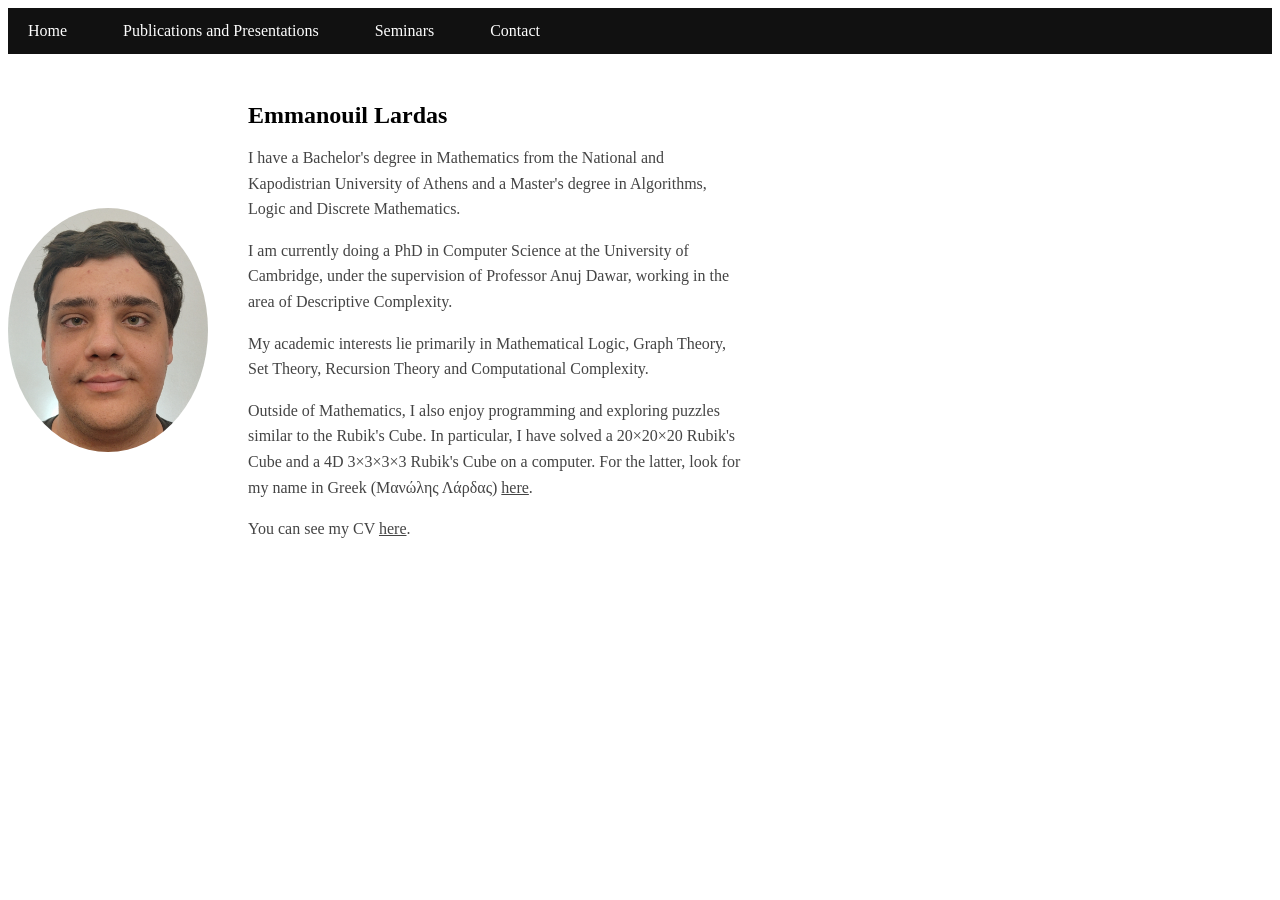
<file: index.html>
<!DOCTYPE html>
<html>
  <head>
    <meta charset="UTF-8">
    <link rel="stylesheet" href="style.css">
    <title>Home</title>
  </head>
  <body>
    <ul class="navigation-bar">
      <li>
        <a href="">Home</a>
      </li>
      <li>
        <a href="publications-and-presentations">Publications and Presentations</a>
      </li>
      <li>
        <a href="seminars">Seminars</a>
      </li>
      <li>
        <a href="contact">Contact</a>
      </li>
    </ul>
    <section class="about">
      <img src="me.jpg" alt="Emmanouil Lardas">
      <div class="about-text">
        <h1>Emmanouil Lardas</h1>
        <p>
          I have a Bachelor's degree in Mathematics from the National and Kapodistrian University of Athens and a Master's degree in Algorithms, Logic and Discrete Mathematics.
        </p>
        <p>
          I am currently doing a PhD in Computer Science at the University of Cambridge, under the supervision of Professor Anuj Dawar, working in the area of Descriptive Complexity.
        </p>
        <p>
          My academic interests lie primarily in Mathematical Logic, Graph Theory, Set Theory, Recursion Theory and Computational Complexity.
        </p>
        <p>
          Outside of Mathematics, I also enjoy programming and exploring puzzles similar to the Rubik's Cube. In particular, I have solved a 20×20×20 Rubik's Cube and a 4D 3×3×3×3 Rubik's Cube on a computer. For the latter, look for my name in Greek (Μανώλης Λάρδας) <a href="https://superliminal.com/cube/halloffame.htm">here</a>.
        </p>
        <p>
          You can see my CV <a href="CV.pdf">here</a>.
        </p>
      </div>
    </section>
  </body>
</html>
</file>
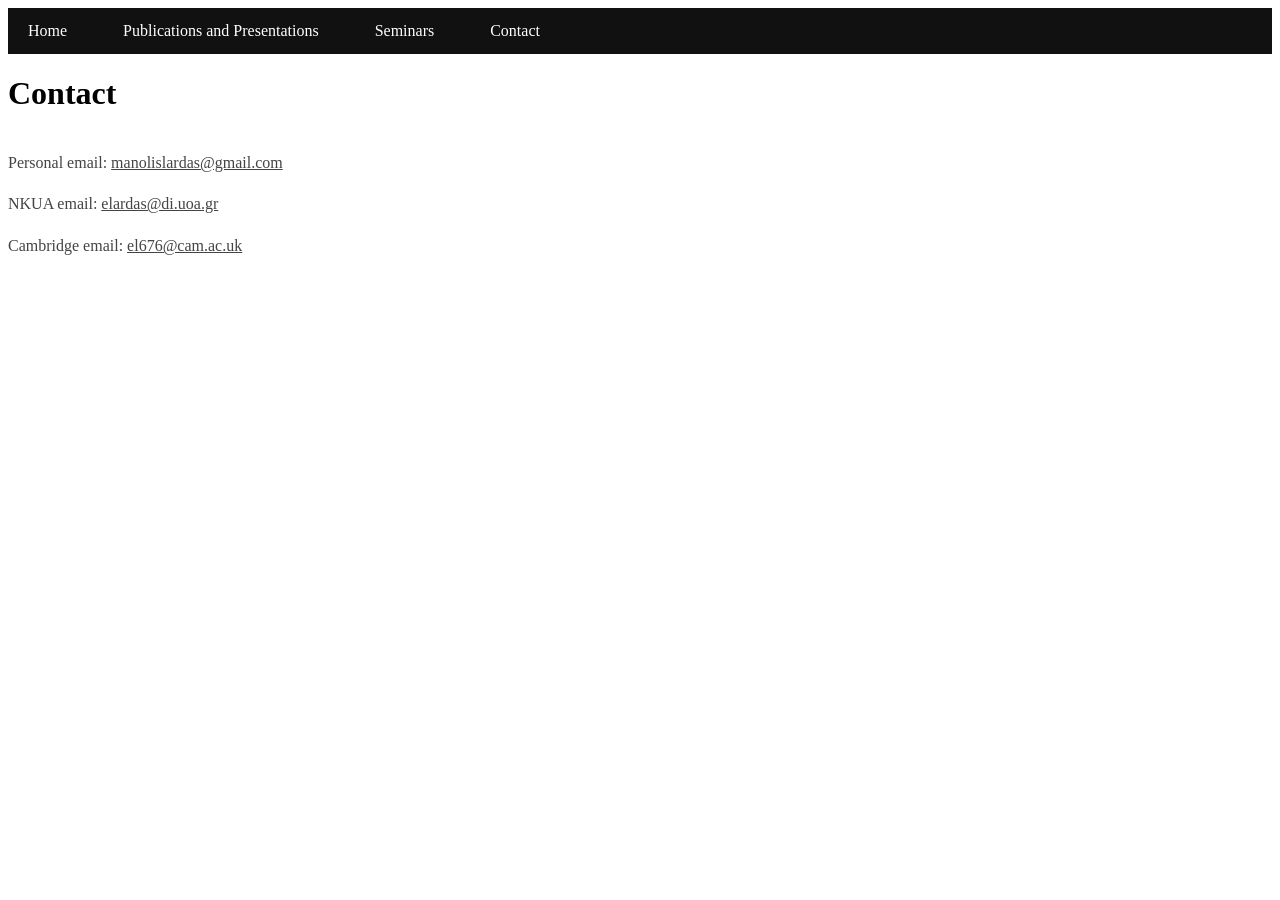
<file: contact/index.html>
<!DOCTYPE html>
<html>
  <head>
    <meta charset="UTF-8">
    <link rel="stylesheet" href="../style.css">
	<title>Contact</title>
  </head>
  <body>
    <ul class="navigation-bar">
      <li>
        <a href="../">Home</a>
      </li>
      <li>
        <a href="../publications-and-presentations">Publications and Presentations</a>
      </li>
      <li>
        <a href="../seminars">Seminars</a>
      </li>
      <li>
        <a href="">Contact</a>
      </li>
    </ul>
	<h1>Contact</h1>
    <section class="contact">
      <div class="contact-text">
        <p>
          Personal email: <a href="mailto:manolislardas@gmail.com">manolislardas@gmail.com</a>
        </p>
        <p>
          NKUA email: <a href="mailto:elardas@di.uoa.gr">elardas@di.uoa.gr</a>
        </p>
        <p>
          Cambridge email: <a href="mailto:el676@cam.ac.uk">el676@cam.ac.uk</a>
        </p>
      </div>
    </section>
  </body>
</html>
</file>
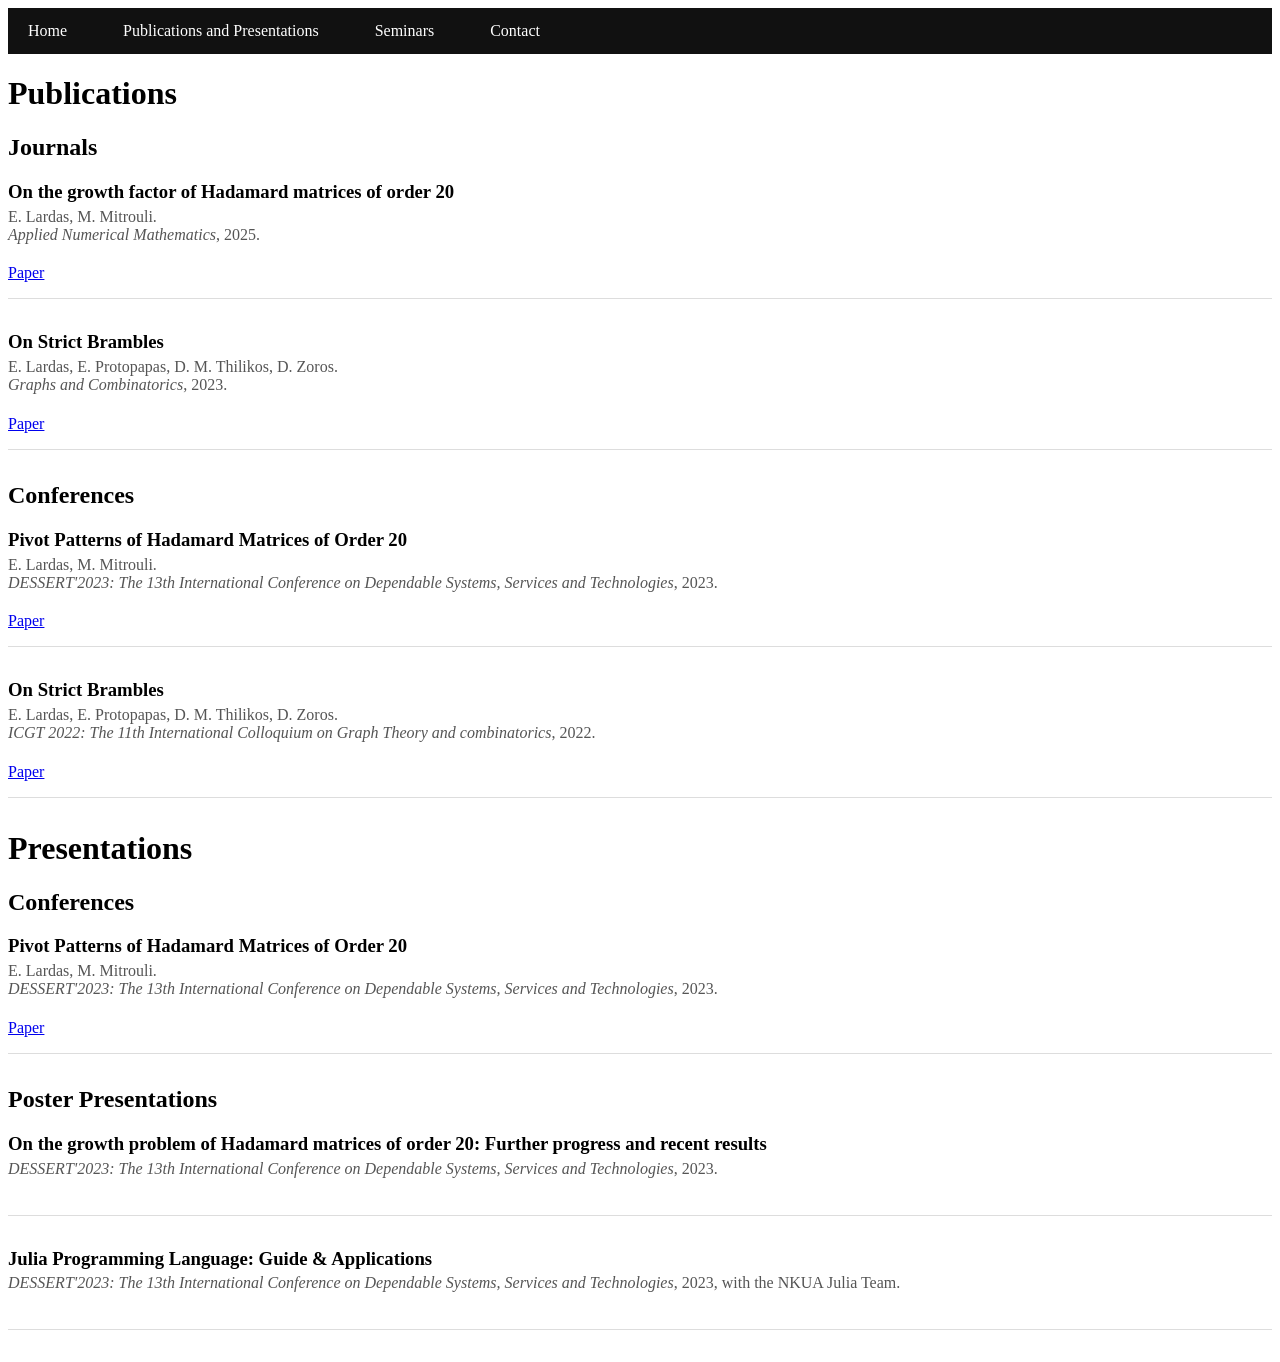
<file: publications-and-presentations/index.html>
<!DOCTYPE html>
<html>
  <head>
    <meta charset="UTF-8">
    <link rel="stylesheet" href="../style.css">
    <title>Publications and Presentations</title>
  </head>
  <body>
    <ul class="navigation-bar">
      <li>
        <a href="../">Home</a>
      </li>
      <li>
        <a href="">Publications and Presentations</a>
      </li>
      <li>
        <a href="../seminars">Seminars</a>
      </li>
      <li>
        <a href="../contact">Contact</a>
      </li>
    </ul>
	<h1>Publications</h1>
	<h2>Journals</h2>
    <div class="publication-presentation">
      <h3>On the growth factor of Hadamard matrices of order 20</h3>
      <p>
        E. Lardas, M. Mitrouli.<br>
        <em>Applied Numerical Mathematics</em>, 2025.
      </p>
      <a href="https://www.researchgate.net/publication/377916752_On_the_growth_factor_of_Hadamard_matrices_of_order_20">Paper</a>
    </div>
    <div class="publication-presentation">
      <h3>On Strict Brambles</h3>
      <p>
        E. Lardas, E. Protopapas, D. M. Thilikos, D. Zoros.<br>
        <em>Graphs and Combinatorics</em>, 2023.
      </p>
      <a href="https://www.researchgate.net/publication/368652451_On_Strict_Brambles">Paper</a>
    </div>
	<h2>Conferences</h2>
    <div class="publication-presentation">
      <h3>Pivot Patterns of Hadamard Matrices of Order 20</h3>
      <p>
        E. Lardas, M. Mitrouli.<br>
        <em>DESSERT'2023: The 13th International Conference on Dependable Systems, Services and Technologies</em>, 2023.
      </p>
      <a href="https://ieeexplore.ieee.org/document/10416504">Paper</a>
    </div>
    <div class="publication-presentation">
      <h3>On Strict Brambles</h3>
      <p>
        E. Lardas, E. Protopapas, D. M. Thilikos, D. Zoros.<br>
        <em>ICGT 2022: The 11th International Colloquium on Graph Theory and combinatorics</em>, 2022.
      </p>
      <a href="https://www.researchgate.net/publication/368652451_On_Strict_Brambles">Paper</a>
    </div>
	<h1>Presentations</h1>
	<h2>Conferences</h2>
    <div class="publication-presentation">
      <h3>Pivot Patterns of Hadamard Matrices of Order 20</h3>
      <p>
        E. Lardas, M. Mitrouli.<br>
        <em>DESSERT'2023: The 13th International Conference on Dependable Systems, Services and Technologies</em>, 2023.
      </p>
      <a href="https://ieeexplore.ieee.org/document/10416504">Paper</a>
    </div>
	<h2>Poster Presentations</h2>
    <div class="publication-presentation">
      <h3>On the growth problem of Hadamard matrices of order 20: Further progress and recent results</h3>
      <p>
        <em>DESSERT'2023: The 13th International Conference on Dependable Systems, Services and Technologies</em>, 2023.
      </p>
    </div>
    <div class="publication-presentation">
      <h3>Julia Programming Language: Guide & Applications</h3>
      <p>
        <em>DESSERT'2023: The 13th International Conference on Dependable Systems, Services and Technologies</em>, 2023, with the NKUA Julia Team.
      </p>
    </div>
  </body>
</html>
</file>
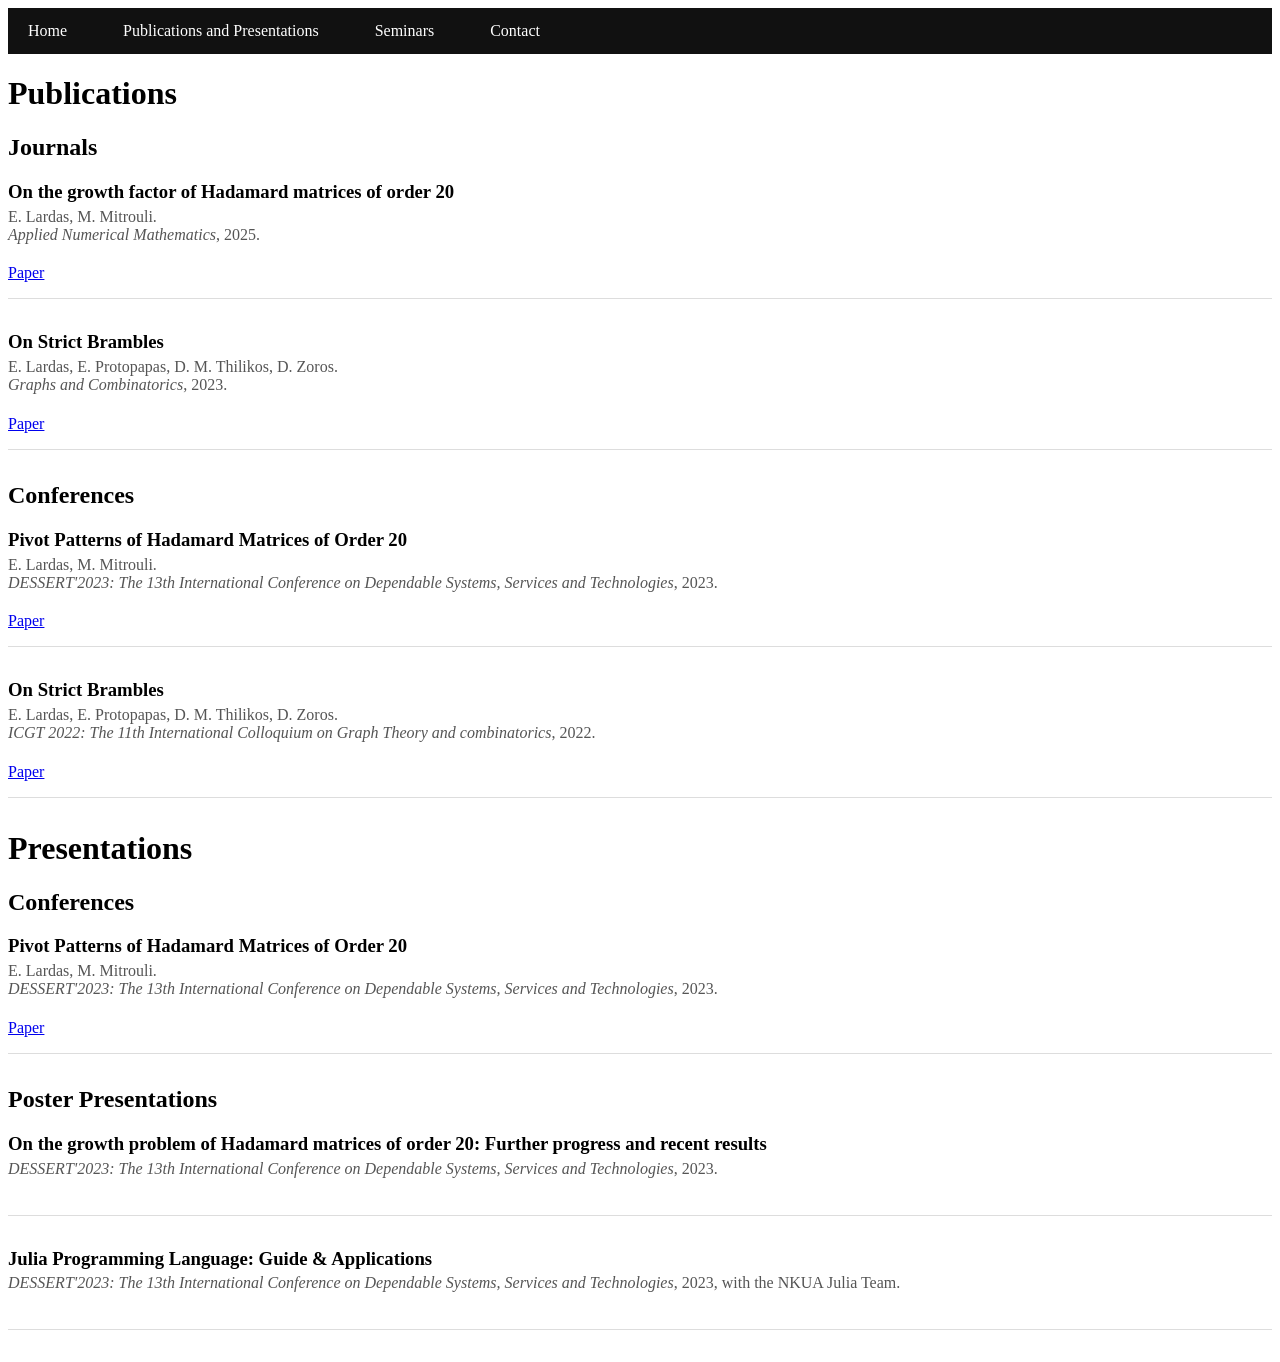
<file: publications/index.html>
<!DOCTYPE html>
<html>
  <head>
    <link rel="stylesheet" href="../style.css">
  </head>
  <body>
    <ul class="navigation-bar">
      <li>
        <a href="../">Home</a>
      </li>
      <li>
        <a href="">Publications and Presentations</a>
      </li>
      <li>
        <a href="../seminars">Seminars</a>
      </li>
      <li>
        <a href="../contact">Contact</a>
      </li>
    </ul>
	<h1>Publications</h1>
	<h2>Journals</h2>
    <div class="publication-presentation">
      <h3>On the growth factor of Hadamard matrices of order 20</h3>
      <p>
        E. Lardas, M. Mitrouli.<br>
        <em>Applied Numerical Mathematics</em>, 2025.
      </p>
      <a href="https://www.researchgate.net/publication/377916752_On_the_growth_factor_of_Hadamard_matrices_of_order_20">Paper</a>
    </div>
    <div class="publication-presentation">
      <h3>On Strict Brambles</h3>
      <p>
        E. Lardas, E. Protopapas, D. M. Thilikos, D. Zoros.<br>
        <em>Graphs and Combinatorics</em>, 2023.
      </p>
      <a href="https://www.researchgate.net/publication/368652451_On_Strict_Brambles">Paper</a>
    </div>
	<h2>Conferences</h2>
    <div class="publication-presentation">
      <h3>Pivot Patterns of Hadamard Matrices of Order 20</h3>
      <p>
        E. Lardas, M. Mitrouli.<br>
        <em>DESSERT'2023: The 13th International Conference on Dependable Systems, Services and Technologies</em>, 2023.
      </p>
      <a href="https://ieeexplore.ieee.org/document/10416504">Paper</a>
    </div>
    <div class="publication-presentation">
      <h3>On Strict Brambles</h3>
      <p>
        E. Lardas, E. Protopapas, D. M. Thilikos, D. Zoros.<br>
        <em>ICGT 2022: The 11th International Colloquium on Graph Theory and combinatorics</em>, 2022.
      </p>
      <a href="https://www.researchgate.net/publication/368652451_On_Strict_Brambles">Paper</a>
    </div>
	<h1>Presentations</h1>
	<h2>Conferences</h2>
    <div class="publication-presentation">
      <h3>Pivot Patterns of Hadamard Matrices of Order 20</h3>
      <p>
        E. Lardas, M. Mitrouli.<br>
        <em>DESSERT'2023: The 13th International Conference on Dependable Systems, Services and Technologies</em>, 2023.
      </p>
      <a href="https://ieeexplore.ieee.org/document/10416504">Paper</a>
    </div>
	<h2>Poster Presentations</h2>
    <div class="publication-presentation">
      <h3>On the growth problem of Hadamard matrices of order 20: Further progress and recent results</h3>
      <p>
        <em>DESSERT'2023: The 13th International Conference on Dependable Systems, Services and Technologies</em>, 2023.
      </p>
    </div>
    <div class="publication-presentation">
      <h3>Julia Programming Language: Guide & Applications</h3>
      <p>
        <em>DESSERT'2023: The 13th International Conference on Dependable Systems, Services and Technologies</em>, 2023, with the NKUA Julia Team.
      </p>
    </div>
  </body>
</html>
</file>
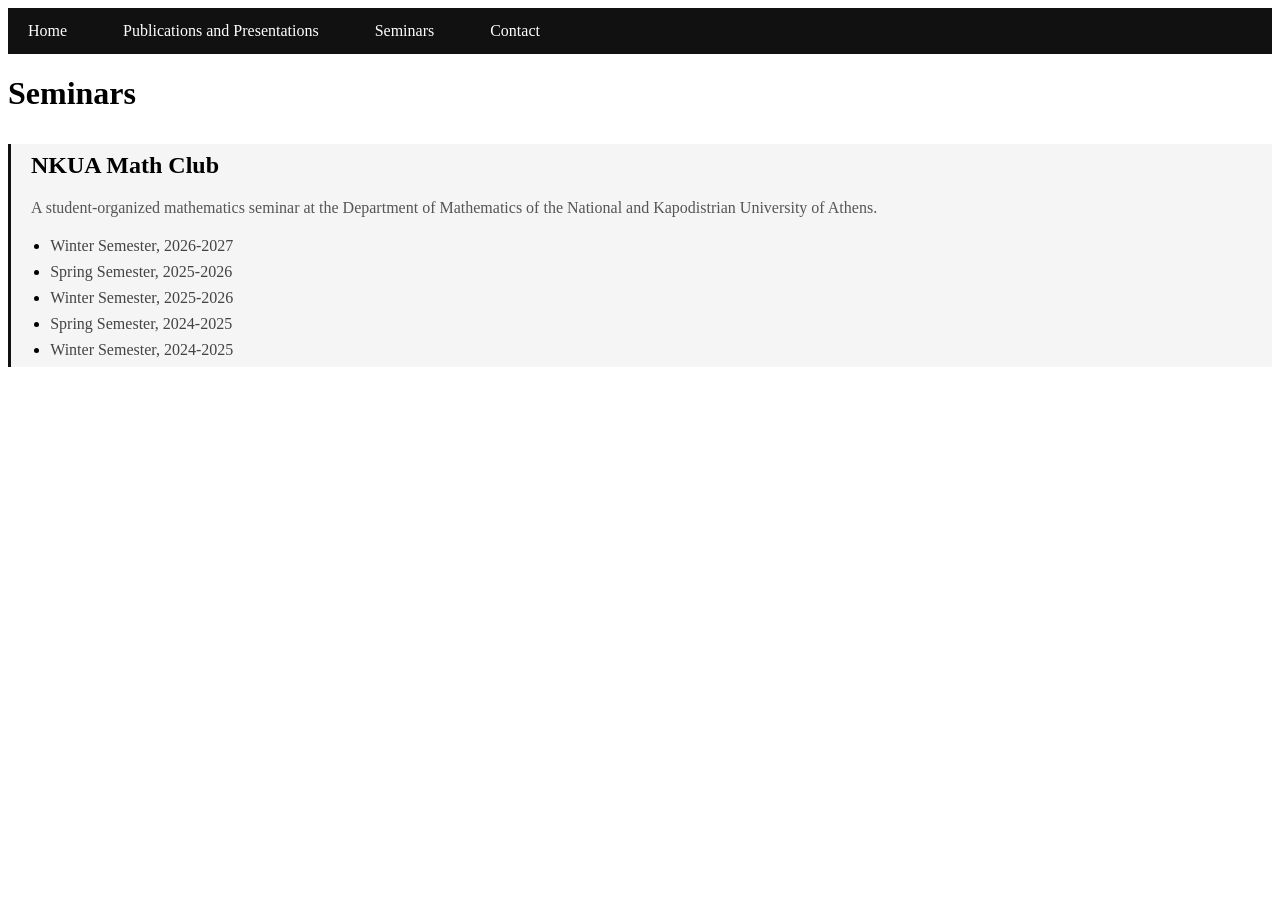
<file: seminars/index.html>
<!DOCTYPE html>
<html>
  <head>
    <meta charset="UTF-8">
    <link rel="stylesheet" href="../style.css">
    <title>Seminars</title>
  </head>
  <body>
    <ul class="navigation-bar">
      <li>
        <a href="../">Home</a>
      </li>
      <li>
        <a href="../publications-and-presentations">Publications and Presentations</a>
      </li>
      <li>
        <a href="">Seminars</a>
      </li>
      <li>
        <a href="../contact">Contact</a>
      </li>
    </ul>
    <h1>Seminars</h1>
    <div class="seminar">
      <h2>NKUA Math Club</h2>
      <p>
        A student-organized mathematics seminar at the Department of Mathematics of the National and Kapodistrian University of Athens.
      </p>
      <ul>
   	    <li>
          <a href="nkua-math-club/w2026-2027">Winter Semester, 2026-2027</a>
        </li>
   	    <li>
          <a href="https://afragos-math.github.io/seminars/gradclubfiles/s2025-26/program.html">Spring Semester, 2025-2026</a><br>
        </li>
   	    <li>
          <a href="https://afragos-math.github.io/seminars/gradclubfiles/w2025-26/program.html">Winter Semester, 2025-2026</a><br>
        </li>
   	    <li>
          <a href="https://afragos-math.github.io/seminars/gradclubfiles/s2024-25/program.html">Spring Semester, 2024-2025</a><br>
        </li>
   	    <li>
          <a href="https://afragos-math.github.io/seminars/gradclubfiles/w2024-25/program.html">Winter Semester, 2024-2025</a>
        </li>
    </div>
  </body>
</html>
</file>
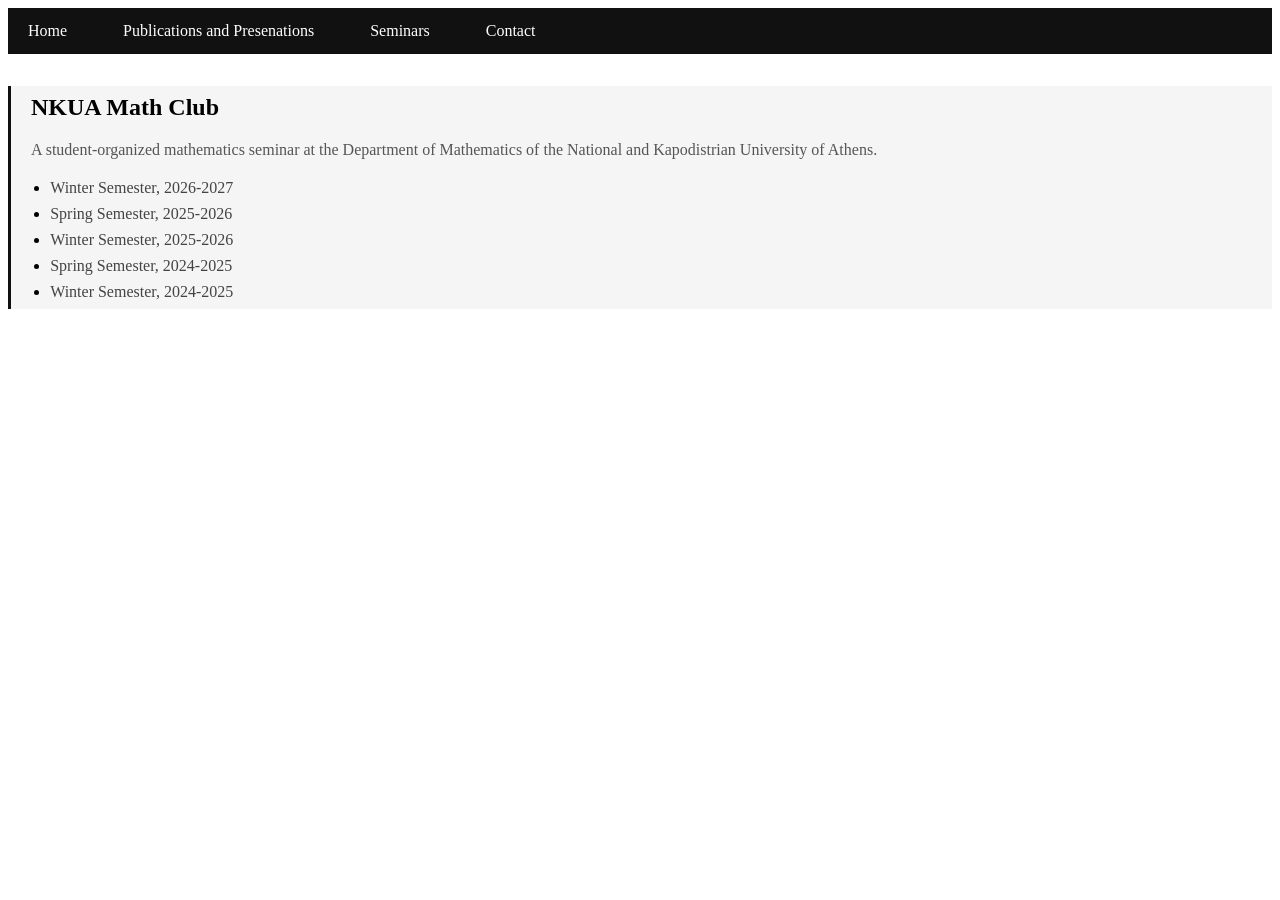
<file: seminars/nkua-math-club/index.html>
<!DOCTYPE html>
<html>
  <head>
    <meta charset="UTF-8">
    <link rel="stylesheet" href="../../style.css">
    <title>NKUA Math Club</title>
  </head>
  <body>
    <ul class="navigation-bar">
      <li>
        <a href="../../">Home</a>
      </li>
      <li>
        <a href="../../publications-and-presentations">Publications and Presenations</a>
      </li>
      <li>
        <a href="../">Seminars</a>
      </li>
      <li>
        <a href="../../contact">Contact</a>
      </li>
    </ul>
    <div class="seminar">
      <h2>NKUA Math Club</h2>
      <p>
        A student-organized mathematics seminar at the Department of Mathematics of the National and Kapodistrian University of Athens.
      </p>
      <ul>
   	    <li>
          <a href="w2026-2027">Winter Semester, 2026-2027</a>
        </li>
   	    <li>
          <a href="https://afragos-math.github.io/seminars/gradclubfiles/s2025-26/program.html">Spring Semester, 2025-2026</a><br>
        </li>
   	    <li>
          <a href="https://afragos-math.github.io/seminars/gradclubfiles/w2025-26/program.html">Winter Semester, 2025-2026</a><br>
        </li>
   	    <li>
          <a href="https://afragos-math.github.io/seminars/gradclubfiles/s2024-25/program.html">Spring Semester, 2024-2025</a><br>
        </li>
   	    <li>
          <a href="https://afragos-math.github.io/seminars/gradclubfiles/w2024-25/program.html">Winter Semester, 2024-2025</a>
        </li>
    </div>
  </body>
</html>
</file>
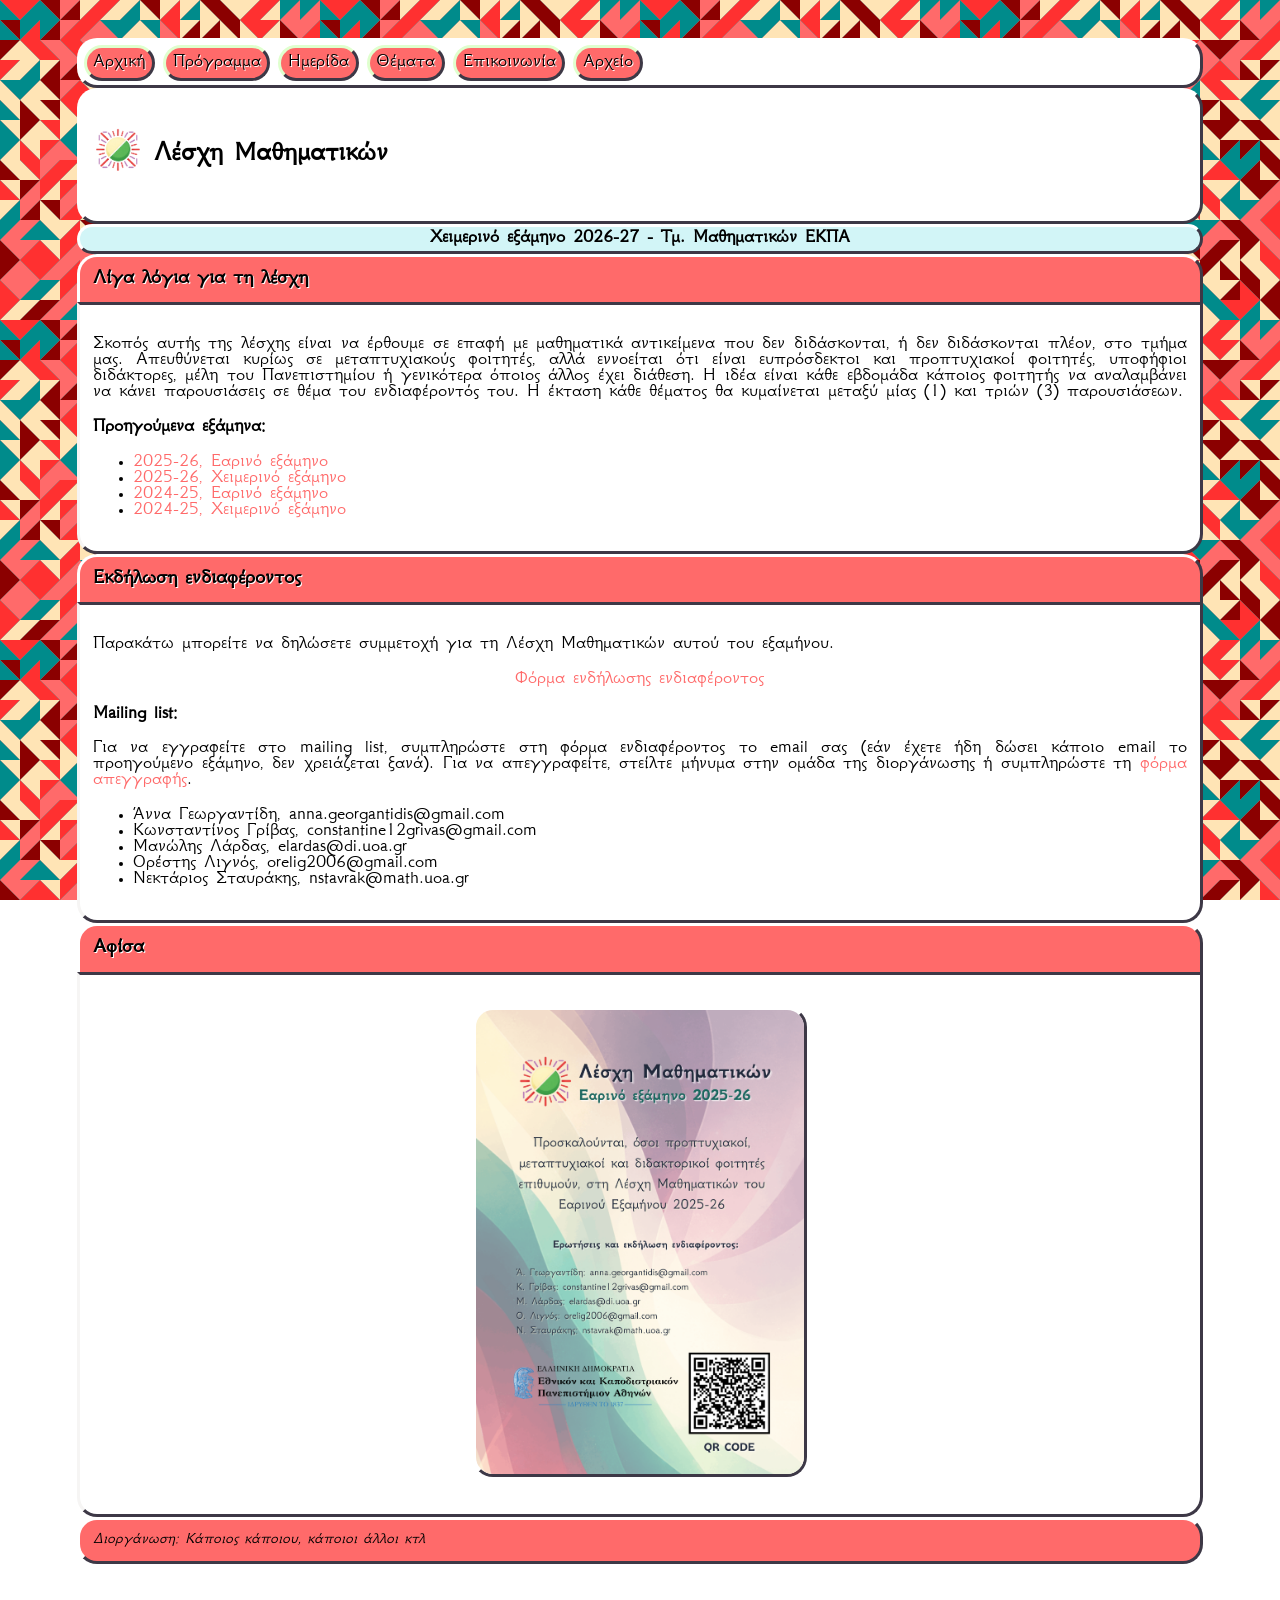
<file: seminars/nkua-math-club/w2026-2027/index.html>
<!DOCTYPE html PUBLIC "-//W3C//DTD XHTML 1.0 Strict//EN" "http://www.w3.org/TR/xhtml1/DTD/xhtml1-strict.dtd">
<html xmlns="http://www.w3.org/1999/xhtml">

    <head>
    
        <title>
            Λέσχη Μαθηματικών 5
        </title>
        
        <meta http-equiv="Content-Type" content="text/html; charset=utf-8">
        <meta name="viewport" content="width=device-width, initial-scale=1.0">
        
        <link rel="icon" href="images/logo.png">
        <link href="style.css" rel="stylesheet" type="text/css">
    
    </head>
    
    <body>
        
        <div class="content">
        
            <div class="title_inline">
                <div class="button_old title_menu">
                    Μενού
                    <div class="title_menu_collapse">
                        <hr>
                        <a href="index.html">
                            Αρχική
                        </a>
                        <hr>
                        <a href="presentations.html">
                            Πρόγραμμα
                        </a>
                        <hr>
                        <a href="workshop.html">
                            Ημερίδα
                        </a>
                        <hr>
                        <a href="propositions.html">
                            Θέματα
                        </a>
                        <hr>
                        <a href="contact.html">
                            Επικοινωνία
                        </a>
                        <hr>
                        <a href="archive.html">
                            Αρχείο
                        </a>
                    </div>
                </div>
                
                <a href="index.html">
                    <div class="button_old title_pc">
                        Αρχική
                    </div>
                </a>
                <a href="presentations.html">
                    <div class="button_old title_pc">
                        Πρόγραμμα
                    </div>
                </a>
                <a href="workshop.html">
                    <div class="button_old title_pc">
                        Ημερίδα
                    </div>
                </a>
                <a href="propositions.html">
                    <div class="button_old title_pc">
                        Θέματα
                    </div>
                </a>
                <a href="contact.html">
                    <div class="button_old title_pc">
                        Επικοινωνία
                    </div>
                </a>
                <a href="archive.html">
                    <div class="button_old title_pc">
                        Αρχείο
                    </div>
                </a>
            </div>
            
            <div class="title_grand">
                <h2>
                    Λέσχη Μαθηματικών
                </h2>
            </div>
            
            <div class="title_sub centering">
                <b>Χειμερινό εξάμηνο 2026-27 - Τμ. Μαθηματικών ΕΚΠΑ</b>
            </div>
            
            <div class="title_main">
                Λίγα λόγια για τη λέσχη
            </div>
            <div class="main">
                <p>
                    Σκοπός αυτής της λέσχης είναι να έρθουμε σε επαφή με μαθηματικά αντικείμενα που δεν διδάσκονται, ή δεν διδάσκονται πλέον, στο τμήμα μας. Απευθύνεται κυρίως σε μεταπτυχιακούς φοιτητές, αλλά εννοείται ότι είναι ευπρόσδεκτοι και προπτυχιακοί φοιτητές, υποφήφιοι διδάκτορες, μέλη του Πανεπιστημίου ή γενικότερα όποιος άλλος έχει διάθεση. Η ιδέα είναι κάθε εβδομάδα κάποιος φοιτητής να αναλαμβάνει να κάνει παρουσιάσεις σε θέμα του ενδιαφέροντός του. Η έκταση κάθε θέματος θα κυμαίνεται μεταξύ μίας (1) και τριών (3) παρουσιάσεων.
                </p>
                <p>
                    <b>
                        Προηγούμενα εξάμηνα:
                    </b>
                </p>
                <ul>
                    <li>
                        <a href="https://afragos-math.github.io/seminars/gradclub4.html">2025-26, Εαρινό εξάμηνο</a>
                    </li>
                    <li>
                        <a href="https://afragos-math.github.io/seminars/gradclub3.html">2025-26, Χειμερινό εξάμηνο</a>
                    </li>
                    <li>
                        <a href="https://afragos-math.github.io/seminars/gradclub2.html">2024-25, Εαρινό εξάμηνο</a>
                    </li>
                    <li>
                        <a href="https://afragos-math.github.io/seminars/gradclub.html">2024-25, Χειμερινό εξάμηνο</a>
                    </li>
                </ul>
            </div>
            
            <div class="title_main">
                Εκδήλωση ενδιαφέροντος
            </div>
            <div class="main">
            
                <p>
                    Παρακάτω μπορείτε να δηλώσετε συμμετοχή για τη Λέσχη Μαθηματικών αυτού του εξαμήνου.
                </p>
                <p class="centering">
                    <a href="https://docs.google.com/forms/d/e/1FAIpQLSem9kacZmEguS2Q_-OKNIvIzMQiGCUMgQr4ptqIILCTuR6Egw/viewform?usp=dialog">Φόρμα ενδήλωσης ενδιαφέροντος</a>
                </p>
                <p>
                    <b>
                        Mailing list:
                    </b>
                </p>
                <p>
                     Για να εγγραφείτε στο mailing list, συμπληρώστε στη φόρμα ενδιαφέροντος το email σας (εάν έχετε ήδη δώσει κάποιο email το προηγούμενο εξάμηνο, δεν χρειάζεται ξανά). Για να απεγγραφείτε, στείλτε μήνυμα στην ομάδα της διοργάνωσης ή συμπληρώστε τη <a href="https://docs.google.com/forms/d/e/1FAIpQLSeFhoRF4XlH2MFooXTfXOJBAm2mEUebB8v920FVOvPUQHgL2g/viewform">φόρμα απεγγραφής</a>.
                </p>
                <ul>
                    <li id="m1"></li>
                    <li id="m2"></li>
                    <li id="m3"></li>
                    <li id="m4"></li>
                    <li id="m5"></li>
                </ul>
            </div>
            
            <div class="title_main">
                Αφίσα
            </div>
            <div class="main">
                <p class="centering">
                    <img src="images/gradclubposter4.png">
                </p>
            </div>
            
            <div class="footer">
                Διοργάνωση: Κάποιος κάποιου, κάποιοι άλλοι κτλ
            </div>
            
        </div>
    
    </body>

</html>
</file>
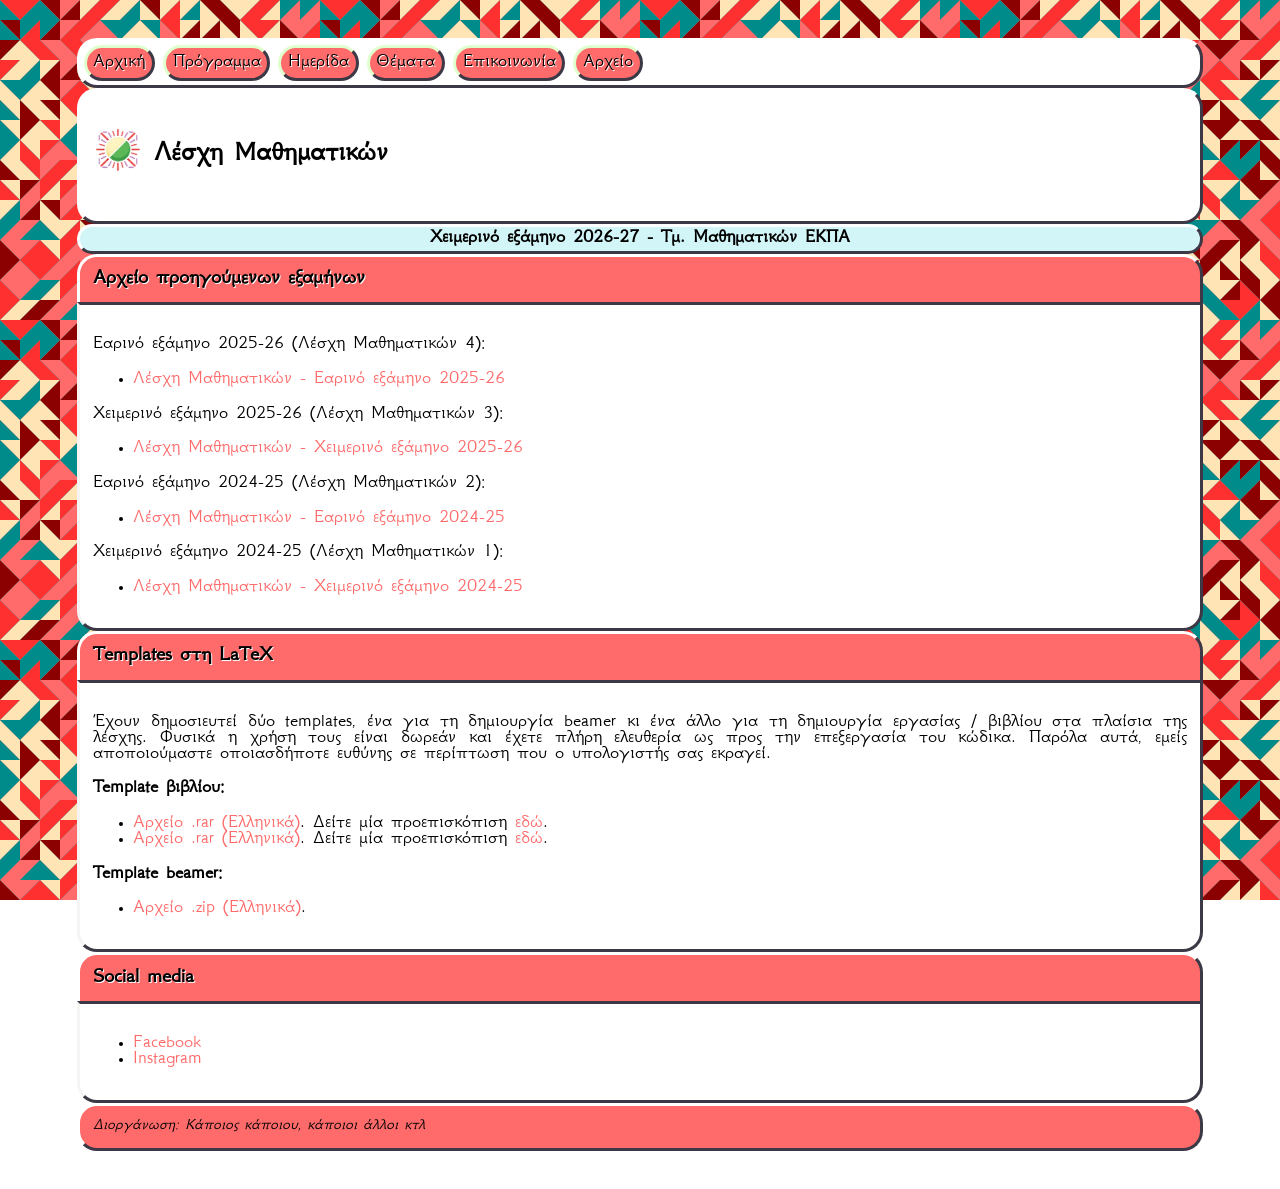
<file: seminars/nkua-math-club/w2026-2027/archive.html>
<!DOCTYPE html PUBLIC "-//W3C//DTD XHTML 1.0 Strict//EN" "http://www.w3.org/TR/xhtml1/DTD/xhtml1-strict.dtd">
<html xmlns="http://www.w3.org/1999/xhtml">

    <head>
    
        <title>
            Λέσχη Μαθηματικών 5
        </title>
        
        <meta http-equiv="Content-Type" content="text/html; charset=utf-8">
        <meta name="viewport" content="width=device-width, initial-scale=1.0">
        
        <link rel="icon" href="images/logo.png">
        <link href="style.css" rel="stylesheet" type="text/css">
    
    </head>
    
    <body>
        
        <div class="content">
        
            <div class="title_inline">
                <div class="button_old title_menu">
                    Μενού
                    <div class="title_menu_collapse">
                        <hr>
                        <a href="index.html">
                            Αρχική
                        </a>
                        <hr>
                        <a href="presentations.html">
                            Πρόγραμμα
                        </a>
                        <hr>
                        <a href="workshop.html">
                            Ημερίδα
                        </a>
                        <hr>
                        <a href="propositions.html">
                            Θέματα
                        </a>
                        <hr>
                        <a href="contact.html">
                            Επικοινωνία
                        </a>
                        <hr>
                        <a href="archive.html">
                            Αρχείο
                        </a>
                    </div>
                </div>
                
                <a href="index.html">
                    <div class="button_old title_pc">
                        Αρχική
                    </div>
                </a>
                <a href="presentations.html">
                    <div class="button_old title_pc">
                        Πρόγραμμα
                    </div>
                </a>
                <a href="workshop.html">
                    <div class="button_old title_pc">
                        Ημερίδα
                    </div>
                </a>
                <a href="propositions.html">
                    <div class="button_old title_pc">
                        Θέματα
                    </div>
                </a>
                <a href="contact.html">
                    <div class="button_old title_pc">
                        Επικοινωνία
                    </div>
                </a>
                <a href="archive.html">
                    <div class="button_old title_pc">
                        Αρχείο
                    </div>
                </a>
            </div>
            
            <div class="title_grand">
                <h2>
                    Λέσχη Μαθηματικών
                </h2>
            </div>
            
            <div class="title_sub centering">
                <b>Χειμερινό εξάμηνο 2026-27 - Τμ. Μαθηματικών ΕΚΠΑ</b>
            </div>
            
            <div class="title_main">
                Αρχείο προηγούμενων εξαμήνων
            </div>
            <div class="main">
                
                <p>
                    Εαρινό εξάμηνο 2025-26 (Λέσχη Μαθηματικών 4):
                </p>
                <ul>
                    <li>
                        <a href="https://afragos-math.github.io/seminars/gradclub4.html">Λέσχη Μαθηματικών - Εαρινό εξάμηνο 2025-26</a>
                    </li>
                </ul>
                
                <p>
                    Χειμερινό εξάμηνο 2025-26 (Λέσχη Μαθηματικών 3):
                </p>
                <ul>
                    <li>
                        <a href="https://afragos-math.github.io/seminars/gradclub3.html">Λέσχη Μαθηματικών - Χειμερινό εξάμηνο 2025-26</a>
                    </li>
                </ul>
                
                <p>
                    Εαρινό εξάμηνο 2024-25 (Λέσχη Μαθηματικών 2):
                </p>
                <ul>
                    <li>
                        <a href="https://afragos-math.github.io/seminars/gradclub2.html">Λέσχη Μαθηματικών - Εαρινό εξάμηνο 2024-25</a>
                    </li>
                </ul>
                
                <p>
                    Χειμερινό εξάμηνο 2024-25 (Λέσχη Μαθηματικών 1):
                </p>
                <ul>
                    <li>
                        <a href="https://afragos-math.github.io/seminars/gradclub.html">Λέσχη Μαθηματικών - Χειμερινό εξάμηνο 2024-25</a>
                    </li>
                </ul>
                
            </div>
            
            <div class="title_main">
                Templates στη LaTeX
            </div>
            <div class="main">
            
                <p>
                    Έχουν δημοσιευτεί δύο templates, ένα για τη δημιουργία beamer κι ένα άλλο για τη δημιουργία εργασίας / βιβλίου στα πλαίσια της λέσχης. Φυσικά η χρήση τους είναι δωρεάν και έχετε πλήρη ελευθερία ως προς την επεξεργασία του κώδικα. Παρόλα αυτά, εμείς αποποιούμαστε οποιασδήποτε ευθύνης σε περίπτωση που ο υπολογιστής σας εκραγεί. 
                </p>
                
                <p>
                    <b>
                        Template βιβλίου:
                    </b>
                </p>
                
                <ul>
                    <li>
                        <a href="https://afragos-math.github.io/files/latex/gradclub-LaTeX.rar">Αρχείο .rar (Ελληνικά)</a>. Δείτε μία προεπισκόπιση <a href="https://afragos-math.github.io/files/latex/main.pdf">εδώ</a>.
                    </li>
                    <li>
                        <a href="https://afragos-math.github.io/files/latex/gradclub-LaTeX-En.rar">Αρχείο .rar (Ελληνικά)</a>. Δείτε μία προεπισκόπιση <a href="https://afragos-math.github.io/files/latex/main-en.pdf">εδώ</a>.
                    </li>
                </ul>
                
                <p>
                    <b>
                        Template beamer:
                    </b>
                </p>
                
                <ul>
                    <li>
                        <a href="https://afragos-math.github.io/files/latex/gradclub-Beamer.zip">Αρχείο .zip (Ελληνικά)</a>.
                    </li>
                </ul>
                
            </div>
            
            <div class="title_main">
                Social media
            </div>
            <div class="main">
                
                <ul>
                    <li>
                        <a href="https://www.facebook.com/people/%CE%9B%CE%AD%CF%83%CF%87%CE%B7-%CE%9C%CE%B1%CE%B8%CE%B7%CE%BC%CE%B1%CF%84%CE%B9%CE%BA%CF%8E%CE%BD-%CE%95%CE%9A%CE%A0%CE%91/61571097924993/">Facebook</a>
                    </li>
                    <li>
                        <a href="https://www.instagram.com/club_math_uoa/">Instagram</a>
                    </li>
                </ul>
                
            </div>
            
            <div class="footer">
                Διοργάνωση: Κάποιος κάποιου, κάποιοι άλλοι κτλ
            </div>
            
        </div>
    
    </body>

</html>
</file>
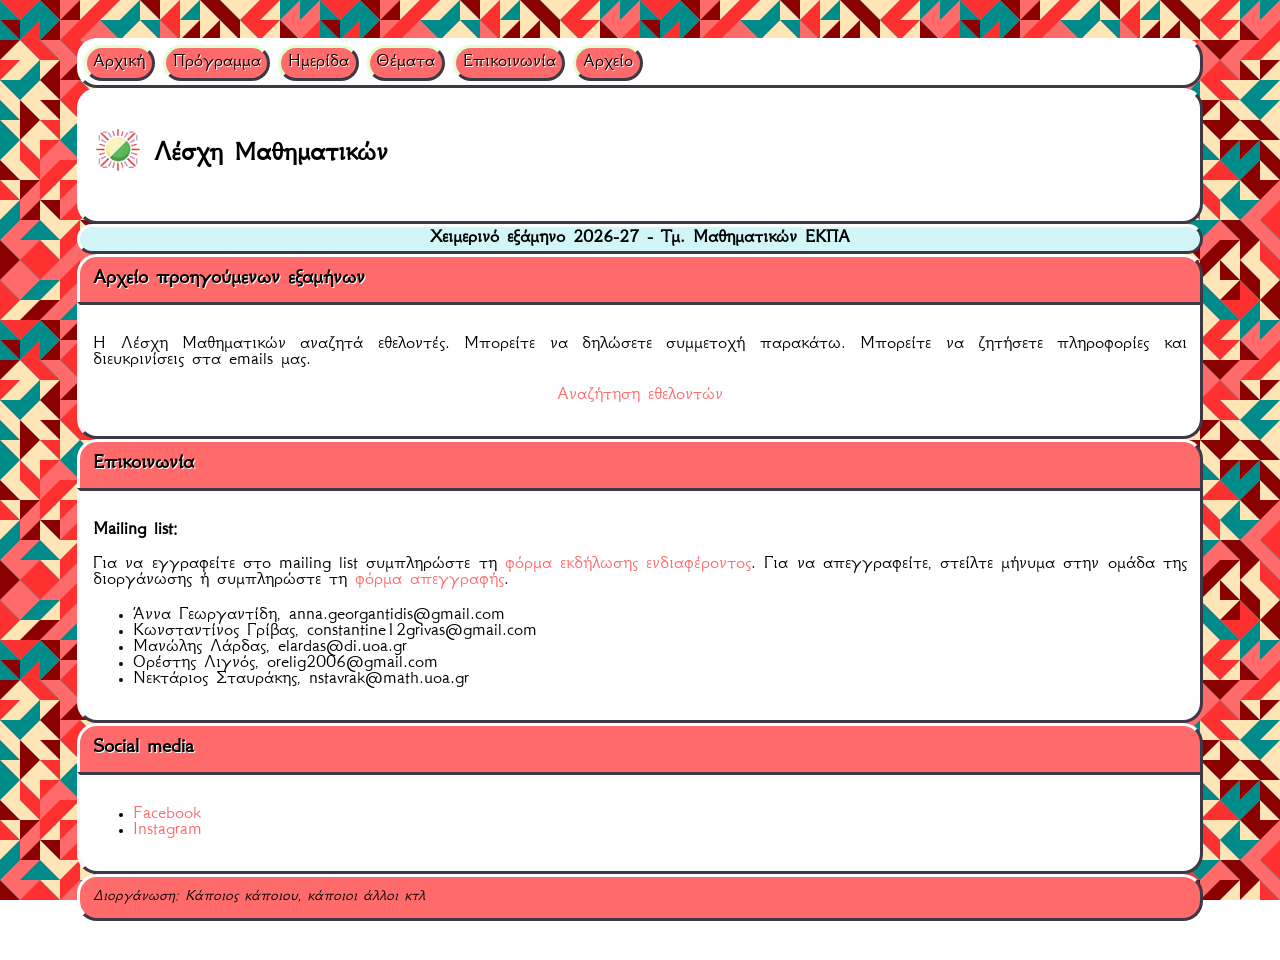
<file: seminars/nkua-math-club/w2026-2027/contact.html>
<!DOCTYPE html PUBLIC "-//W3C//DTD XHTML 1.0 Strict//EN" "http://www.w3.org/TR/xhtml1/DTD/xhtml1-strict.dtd">
<html xmlns="http://www.w3.org/1999/xhtml">

    <head>
    
        <title>
            Λέσχη Μαθηματικών 5
        </title>
        
        <meta http-equiv="Content-Type" content="text/html; charset=utf-8">
        <meta name="viewport" content="width=device-width, initial-scale=1.0">
        
        <link rel="icon" href="images/logo.png">
        <link href="style.css" rel="stylesheet" type="text/css">
    
    </head>
    
    <body>
        
        <div class="content">
        
            <div class="title_inline">
                <div class="button_old title_menu">
                    Μενού
                    <div class="title_menu_collapse">
                        <hr>
                        <a href="index.html">
                            Αρχική
                        </a>
                        <hr>
                        <a href="presentations.html">
                            Πρόγραμμα
                        </a>
                        <hr>
                        <a href="workshop.html">
                            Ημερίδα
                        </a>
                        <hr>
                        <a href="propositions.html">
                            Θέματα
                        </a>
                        <hr>
                        <a href="contact.html">
                            Επικοινωνία
                        </a>
                        <hr>
                        <a href="archive.html">
                            Αρχείο
                        </a>
                    </div>
                </div>
                
                <a href="index.html">
                    <div class="button_old title_pc">
                        Αρχική
                    </div>
                </a>
                <a href="presentations.html">
                    <div class="button_old title_pc">
                        Πρόγραμμα
                    </div>
                </a>
                <a href="workshop.html">
                    <div class="button_old title_pc">
                        Ημερίδα
                    </div>
                </a>
                <a href="propositions.html">
                    <div class="button_old title_pc">
                        Θέματα
                    </div>
                </a>
                <a href="contact.html">
                    <div class="button_old title_pc">
                        Επικοινωνία
                    </div>
                </a>
                <a href="archive.html">
                    <div class="button_old title_pc">
                        Αρχείο
                    </div>
                </a>
            </div>
            
            <div class="title_grand">
                <h2>
                    Λέσχη Μαθηματικών
                </h2>
            </div>
            
            <div class="title_sub centering">
                <b>Χειμερινό εξάμηνο 2026-27 - Τμ. Μαθηματικών ΕΚΠΑ</b>
            </div>
            
            <div class="title_main">
                Αρχείο προηγούμενων εξαμήνων
            </div>
            <div class="main">
                    
                <p>
                    Η Λέσχη Μαθηματικών αναζητά εθελοντές. Μπορείτε να δηλώσετε συμμετοχή παρακάτω. Μπορείτε να ζητήσετε πληροφορίες και διευκρινίσεις στα emails μας.
                </p>
                <p class="centering">
                    <a href="https://docs.google.com/forms/d/e/1FAIpQLSeh16uidejtFyXB5BKEYR448MgEUeNcnKBy263TNHJe4J-7ow/viewform">
                        Αναζήτηση εθελοντών
                    </a>
                </p>
                
            </div>
            
            <div class="title_main">
                Επικοινωνία
            </div>
            <div class="main">
            
                <p>
                    <b>
                        Mailing list:
                    </b>
                </p>
                
                <p>
                    Για να εγγραφείτε στο mailing list συμπληρώστε τη <a href="https://docs.google.com/forms/d/e/1FAIpQLSem9kacZmEguS2Q_-OKNIvIzMQiGCUMgQr4ptqIILCTuR6Egw/viewform?usp=dialog">φόρμα εκδήλωσης ενδιαφέροντος</a>. Για να απεγγραφείτε, στείλτε μήνυμα στην ομάδα της διοργάνωσης ή συμπληρώστε τη <a href="https://docs.google.com/forms/d/e/1FAIpQLSeFhoRF4XlH2MFooXTfXOJBAm2mEUebB8v920FVOvPUQHgL2g/viewform">φόρμα απεγγραφής</a>. 
                </p>
                
                <ul>
                    <li id="m1"></li>
                    <li id="m2"></li>
                    <li id="m3"></li>
                    <li id="m4"></li>
                    <li id="m5"></li>
                </ul>
                
            </div>
            
            <div class="title_main">
                Social media
            </div>
            <div class="main">
                
                <ul>
                    <li>
                        <a href="https://www.facebook.com/people/%CE%9B%CE%AD%CF%83%CF%87%CE%B7-%CE%9C%CE%B1%CE%B8%CE%B7%CE%BC%CE%B1%CF%84%CE%B9%CE%BA%CF%8E%CE%BD-%CE%95%CE%9A%CE%A0%CE%91/61571097924993/">Facebook</a>
                    </li>
                    <li>
                        <a href="https://www.instagram.com/club_math_uoa/">Instagram</a>
                    </li>
                </ul>
                
            </div>
            
            <div class="footer">
                Διοργάνωση: Κάποιος κάποιου, κάποιοι άλλοι κτλ
            </div>
            
        </div>
    
    </body>

</html>
</file>
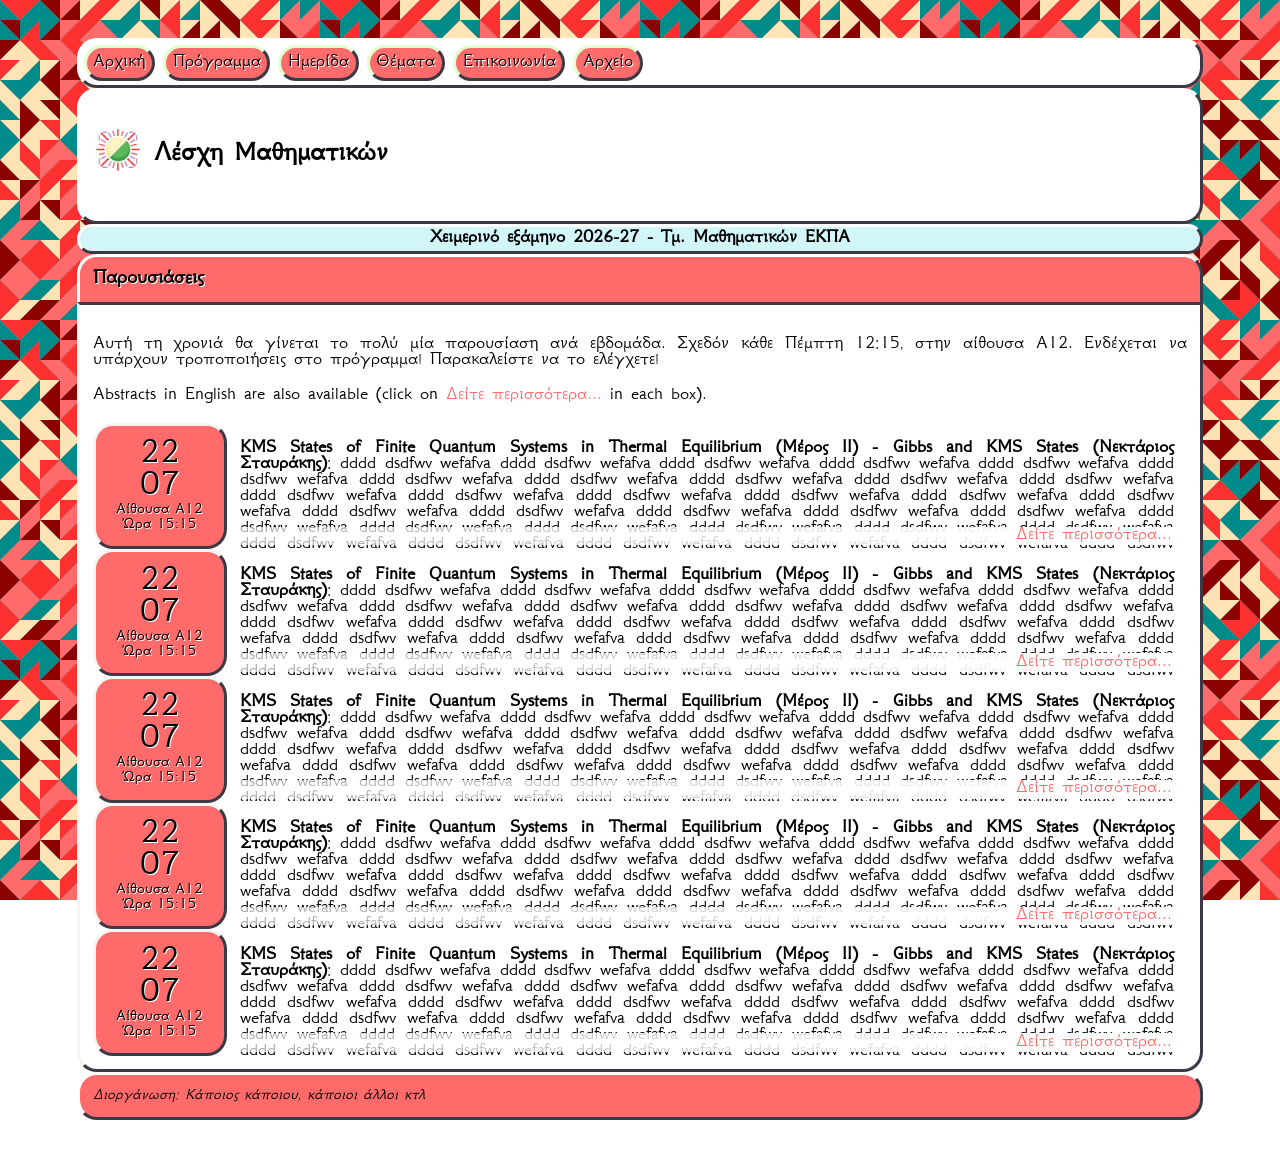
<file: seminars/nkua-math-club/w2026-2027/presentations.html>
<!DOCTYPE html PUBLIC "-//W3C//DTD XHTML 1.0 Strict//EN" "http://www.w3.org/TR/xhtml1/DTD/xhtml1-strict.dtd">
<html xmlns="http://www.w3.org/1999/xhtml">

    <head>
    
        <title>
            Λέσχη Μαθηματικών 5
        </title>
        
        <meta http-equiv="Content-Type" content="text/html; charset=utf-8">
        <meta name="viewport" content="width=device-width, initial-scale=1.0">
        
        <link rel="icon" href="images/logo.png">
        <link href="style.css" rel="stylesheet" type="text/css">
    
    </head>
    
    <body>
        
        <div class="content">
        
            <div class="title_inline">
                <div class="button_old title_menu">
                    Μενού
                    <div class="title_menu_collapse">
                        <hr>
                        <a href="index.html">
                            Αρχική
                        </a>
                        <hr>
                        <a href="presentations.html">
                            Πρόγραμμα
                        </a>
                        <hr>
                        <a href="workshop.html">
                            Ημερίδα
                        </a>
                        <hr>
                        <a href="propositions.html">
                            Θέματα
                        </a>
                        <hr>
                        <a href="contact.html">
                            Επικοινωνία
                        </a>
                        <hr>
                        <a href="archive.html">
                            Αρχείο
                        </a>
                    </div>
                </div>
                
                <a href="index.html">
                    <div class="button_old title_pc">
                        Αρχική
                    </div>
                </a>
                <a href="presentations.html">
                    <div class="button_old title_pc">
                        Πρόγραμμα
                    </div>
                </a>
                <a href="workshop.html">
                    <div class="button_old title_pc">
                        Ημερίδα
                    </div>
                </a>
                <a href="propositions.html">
                    <div class="button_old title_pc">
                        Θέματα
                    </div>
                </a>
                <a href="contact.html">
                    <div class="button_old title_pc">
                        Επικοινωνία
                    </div>
                </a>
                <a href="archive.html">
                    <div class="button_old title_pc">
                        Αρχείο
                    </div>
                </a>
            </div>
            
            <div class="title_grand">
                <h2>
                    Λέσχη Μαθηματικών
                </h2>
            </div>
            
            <div class="title_sub centering">
                <b>Χειμερινό εξάμηνο 2026-27 - Τμ. Μαθηματικών ΕΚΠΑ</b>
            </div>
            
            <div class="title_main">
                Παρουσιάσεις
            </div>
            <div class="main">
            
                <p>
                     Αυτή τη χρονιά θα γίνεται το πολύ μία παρουσίαση ανά εβδομάδα. Σχεδόν κάθε Πέμπτη 12:15, στην αίθουσα Α12. Ενδέχεται να υπάρχουν τροποποιήσεις στο πρόγραμμα! Παρακαλείστε να το ελέγχετε!
                </p>
                <p>
                    Abstracts in English are also available (click on <a href="">Δείτε περισσότερα...</a> in each box). 
                </p>
                
                <div class="presentation">
                    <div class="presentation_left">
                        <div class="presentation_left_1">
                            22<br>
                            07
                        </div>
                        <div class="presentation_left_2">
                            Αίθουσα Α12<br>
                            Ώρα 15:15
                        </div>
                    </div>
                    <div class="presentation_right">
                        <div class="presentation_footer">
                            <a href="presentations/present1.html">Δείτε περισσότερα...</a>
                        </div>
                        <b>KMS States of Finite Quantum Systems in Thermal Equilibrium (Μέρος II) - Gibbs and KMS States (Νεκτάριος Σταυράκης)</b>:
                        dddd dsdfwv wefafva dddd dsdfwv wefafva dddd dsdfwv wefafva dddd dsdfwv wefafva
                        dddd dsdfwv wefafva dddd dsdfwv wefafva dddd dsdfwv wefafva dddd dsdfwv wefafva
                        dddd dsdfwv wefafva dddd dsdfwv wefafva dddd dsdfwv wefafva dddd dsdfwv wefafva
                        dddd dsdfwv wefafva dddd dsdfwv wefafva dddd dsdfwv wefafva dddd dsdfwv wefafva
                        dddd dsdfwv wefafva dddd dsdfwv wefafva dddd dsdfwv wefafva dddd dsdfwv wefafva
                        dddd dsdfwv wefafva dddd dsdfwv wefafva dddd dsdfwv wefafva dddd dsdfwv wefafva
                        dddd dsdfwv wefafva dddd dsdfwv wefafva dddd dsdfwv wefafva dddd dsdfwv wefafva
                        dddd dsdfwv wefafva dddd dsdfwv wefafva dddd dsdfwv wefafva dddd dsdfwv wefafva
                        dddd dsdfwv wefafva dddd dsdfwv wefafva dddd dsdfwv wefafva dddd dsdfwv wefafva
                        dddd dsdfwv wefafva dddd dsdfwv wefafva dddd dsdfwv wefafva dddd dsdfwv wefafva
                        dddd dsdfwv wefafva dddd dsdfwv wefafva dddd dsdfwv wefafva dddd dsdfwv wefafva
                        dddd dsdfwv wefafva dddd dsdfwv wefafva dddd dsdfwv wefafva dddd dsdfwv wefafva
                        dddd dsdfwv wefafva dddd dsdfwv wefafva dddd dsdfwv wefafva dddd dsdfwv wefafva
                        dddd dsdfwv wefafva dddd dsdfwv wefafva dddd dsdfwv wefafva dddd dsdfwv wefafva
                        dddd dsdfwv wefafva dddd dsdfwv wefafva dddd dsdfwv wefafva dddd dsdfwv wefafva
                        dddd dsdfwv wefafva dddd dsdfwv wefafva dddd dsdfwv wefafva dddd dsdfwv wefafva
                        dddd dsdfwv wefafva dddd dsdfwv wefafva dddd dsdfwv wefafva dddd dsdfwv wefafva
                        dddd dsdfwv wefafva dddd dsdfwv wefafva dddd dsdfwv wefafva dddd dsdfwv wefafva
                        dddd dsdfwv wefafva dddd dsdfwv wefafva dddd dsdfwv wefafva dddd dsdfwv wefafva
                        dddd dsdfwv wefafva dddd dsdfwv wefafva dddd dsdfwv wefafva dddd dsdfwv wefafva
                        dddd dsdfwv wefafva dddd dsdfwv wefafva dddd dsdfwv wefafva dddd dsdfwv wefafva
                        dddd dsdfwv wefafva dddd dsdfwv wefafva dddd dsdfwv wefafva dddd dsdfwv wefafva
                        dddd dsdfwv wefafva dddd dsdfwv wefafva dddd dsdfwv wefafva dddd dsdfwv wefafva
                    </div>
                </div>
                <div class="presentation">
                    <div class="presentation_left">
                        <div class="presentation_left_1">
                            22<br>
                            07
                        </div>
                        <div class="presentation_left_2">
                            Αίθουσα Α12<br>
                            Ώρα 15:15
                        </div>
                    </div>
                    <div class="presentation_right">
                        <div class="presentation_footer">
                            <a href="presentations/present1.html">Δείτε περισσότερα...</a>
                        </div>
                        <b>KMS States of Finite Quantum Systems in Thermal Equilibrium (Μέρος II) - Gibbs and KMS States (Νεκτάριος Σταυράκης)</b>:
                        dddd dsdfwv wefafva dddd dsdfwv wefafva dddd dsdfwv wefafva dddd dsdfwv wefafva
                        dddd dsdfwv wefafva dddd dsdfwv wefafva dddd dsdfwv wefafva dddd dsdfwv wefafva
                        dddd dsdfwv wefafva dddd dsdfwv wefafva dddd dsdfwv wefafva dddd dsdfwv wefafva
                        dddd dsdfwv wefafva dddd dsdfwv wefafva dddd dsdfwv wefafva dddd dsdfwv wefafva
                        dddd dsdfwv wefafva dddd dsdfwv wefafva dddd dsdfwv wefafva dddd dsdfwv wefafva
                        dddd dsdfwv wefafva dddd dsdfwv wefafva dddd dsdfwv wefafva dddd dsdfwv wefafva
                        dddd dsdfwv wefafva dddd dsdfwv wefafva dddd dsdfwv wefafva dddd dsdfwv wefafva
                        dddd dsdfwv wefafva dddd dsdfwv wefafva dddd dsdfwv wefafva dddd dsdfwv wefafva
                        dddd dsdfwv wefafva dddd dsdfwv wefafva dddd dsdfwv wefafva dddd dsdfwv wefafva
                        dddd dsdfwv wefafva dddd dsdfwv wefafva dddd dsdfwv wefafva dddd dsdfwv wefafva
                        dddd dsdfwv wefafva dddd dsdfwv wefafva dddd dsdfwv wefafva dddd dsdfwv wefafva
                        dddd dsdfwv wefafva dddd dsdfwv wefafva dddd dsdfwv wefafva dddd dsdfwv wefafva
                        dddd dsdfwv wefafva dddd dsdfwv wefafva dddd dsdfwv wefafva dddd dsdfwv wefafva
                        dddd dsdfwv wefafva dddd dsdfwv wefafva dddd dsdfwv wefafva dddd dsdfwv wefafva
                        dddd dsdfwv wefafva dddd dsdfwv wefafva dddd dsdfwv wefafva dddd dsdfwv wefafva
                        dddd dsdfwv wefafva dddd dsdfwv wefafva dddd dsdfwv wefafva dddd dsdfwv wefafva
                        dddd dsdfwv wefafva dddd dsdfwv wefafva dddd dsdfwv wefafva dddd dsdfwv wefafva
                        dddd dsdfwv wefafva dddd dsdfwv wefafva dddd dsdfwv wefafva dddd dsdfwv wefafva
                        dddd dsdfwv wefafva dddd dsdfwv wefafva dddd dsdfwv wefafva dddd dsdfwv wefafva
                        dddd dsdfwv wefafva dddd dsdfwv wefafva dddd dsdfwv wefafva dddd dsdfwv wefafva
                        dddd dsdfwv wefafva dddd dsdfwv wefafva dddd dsdfwv wefafva dddd dsdfwv wefafva
                        dddd dsdfwv wefafva dddd dsdfwv wefafva dddd dsdfwv wefafva dddd dsdfwv wefafva
                        dddd dsdfwv wefafva dddd dsdfwv wefafva dddd dsdfwv wefafva dddd dsdfwv wefafva
                    </div>
                </div>
                <div class="presentation">
                    <div class="presentation_left">
                        <div class="presentation_left_1">
                            22<br>
                            07
                        </div>
                        <div class="presentation_left_2">
                            Αίθουσα Α12<br>
                            Ώρα 15:15
                        </div>
                    </div>
                    <div class="presentation_right">
                        <div class="presentation_footer">
                            <a href="presentations/present1.html">Δείτε περισσότερα...</a>
                        </div>
                        <b>KMS States of Finite Quantum Systems in Thermal Equilibrium (Μέρος II) - Gibbs and KMS States (Νεκτάριος Σταυράκης)</b>:
                        dddd dsdfwv wefafva dddd dsdfwv wefafva dddd dsdfwv wefafva dddd dsdfwv wefafva
                        dddd dsdfwv wefafva dddd dsdfwv wefafva dddd dsdfwv wefafva dddd dsdfwv wefafva
                        dddd dsdfwv wefafva dddd dsdfwv wefafva dddd dsdfwv wefafva dddd dsdfwv wefafva
                        dddd dsdfwv wefafva dddd dsdfwv wefafva dddd dsdfwv wefafva dddd dsdfwv wefafva
                        dddd dsdfwv wefafva dddd dsdfwv wefafva dddd dsdfwv wefafva dddd dsdfwv wefafva
                        dddd dsdfwv wefafva dddd dsdfwv wefafva dddd dsdfwv wefafva dddd dsdfwv wefafva
                        dddd dsdfwv wefafva dddd dsdfwv wefafva dddd dsdfwv wefafva dddd dsdfwv wefafva
                        dddd dsdfwv wefafva dddd dsdfwv wefafva dddd dsdfwv wefafva dddd dsdfwv wefafva
                        dddd dsdfwv wefafva dddd dsdfwv wefafva dddd dsdfwv wefafva dddd dsdfwv wefafva
                        dddd dsdfwv wefafva dddd dsdfwv wefafva dddd dsdfwv wefafva dddd dsdfwv wefafva
                        dddd dsdfwv wefafva dddd dsdfwv wefafva dddd dsdfwv wefafva dddd dsdfwv wefafva
                        dddd dsdfwv wefafva dddd dsdfwv wefafva dddd dsdfwv wefafva dddd dsdfwv wefafva
                        dddd dsdfwv wefafva dddd dsdfwv wefafva dddd dsdfwv wefafva dddd dsdfwv wefafva
                        dddd dsdfwv wefafva dddd dsdfwv wefafva dddd dsdfwv wefafva dddd dsdfwv wefafva
                        dddd dsdfwv wefafva dddd dsdfwv wefafva dddd dsdfwv wefafva dddd dsdfwv wefafva
                        dddd dsdfwv wefafva dddd dsdfwv wefafva dddd dsdfwv wefafva dddd dsdfwv wefafva
                        dddd dsdfwv wefafva dddd dsdfwv wefafva dddd dsdfwv wefafva dddd dsdfwv wefafva
                        dddd dsdfwv wefafva dddd dsdfwv wefafva dddd dsdfwv wefafva dddd dsdfwv wefafva
                        dddd dsdfwv wefafva dddd dsdfwv wefafva dddd dsdfwv wefafva dddd dsdfwv wefafva
                        dddd dsdfwv wefafva dddd dsdfwv wefafva dddd dsdfwv wefafva dddd dsdfwv wefafva
                        dddd dsdfwv wefafva dddd dsdfwv wefafva dddd dsdfwv wefafva dddd dsdfwv wefafva
                        dddd dsdfwv wefafva dddd dsdfwv wefafva dddd dsdfwv wefafva dddd dsdfwv wefafva
                        dddd dsdfwv wefafva dddd dsdfwv wefafva dddd dsdfwv wefafva dddd dsdfwv wefafva
                    </div>
                </div>
                <div class="presentation">
                    <div class="presentation_left">
                        <div class="presentation_left_1">
                            22<br>
                            07
                        </div>
                        <div class="presentation_left_2">
                            Αίθουσα Α12<br>
                            Ώρα 15:15
                        </div>
                    </div>
                    <div class="presentation_right">
                        <div class="presentation_footer">
                            <a href="presentations/present1.html">Δείτε περισσότερα...</a>
                        </div>
                        <b>KMS States of Finite Quantum Systems in Thermal Equilibrium (Μέρος II) - Gibbs and KMS States (Νεκτάριος Σταυράκης)</b>:
                        dddd dsdfwv wefafva dddd dsdfwv wefafva dddd dsdfwv wefafva dddd dsdfwv wefafva
                        dddd dsdfwv wefafva dddd dsdfwv wefafva dddd dsdfwv wefafva dddd dsdfwv wefafva
                        dddd dsdfwv wefafva dddd dsdfwv wefafva dddd dsdfwv wefafva dddd dsdfwv wefafva
                        dddd dsdfwv wefafva dddd dsdfwv wefafva dddd dsdfwv wefafva dddd dsdfwv wefafva
                        dddd dsdfwv wefafva dddd dsdfwv wefafva dddd dsdfwv wefafva dddd dsdfwv wefafva
                        dddd dsdfwv wefafva dddd dsdfwv wefafva dddd dsdfwv wefafva dddd dsdfwv wefafva
                        dddd dsdfwv wefafva dddd dsdfwv wefafva dddd dsdfwv wefafva dddd dsdfwv wefafva
                        dddd dsdfwv wefafva dddd dsdfwv wefafva dddd dsdfwv wefafva dddd dsdfwv wefafva
                        dddd dsdfwv wefafva dddd dsdfwv wefafva dddd dsdfwv wefafva dddd dsdfwv wefafva
                        dddd dsdfwv wefafva dddd dsdfwv wefafva dddd dsdfwv wefafva dddd dsdfwv wefafva
                        dddd dsdfwv wefafva dddd dsdfwv wefafva dddd dsdfwv wefafva dddd dsdfwv wefafva
                        dddd dsdfwv wefafva dddd dsdfwv wefafva dddd dsdfwv wefafva dddd dsdfwv wefafva
                        dddd dsdfwv wefafva dddd dsdfwv wefafva dddd dsdfwv wefafva dddd dsdfwv wefafva
                        dddd dsdfwv wefafva dddd dsdfwv wefafva dddd dsdfwv wefafva dddd dsdfwv wefafva
                        dddd dsdfwv wefafva dddd dsdfwv wefafva dddd dsdfwv wefafva dddd dsdfwv wefafva
                        dddd dsdfwv wefafva dddd dsdfwv wefafva dddd dsdfwv wefafva dddd dsdfwv wefafva
                        dddd dsdfwv wefafva dddd dsdfwv wefafva dddd dsdfwv wefafva dddd dsdfwv wefafva
                        dddd dsdfwv wefafva dddd dsdfwv wefafva dddd dsdfwv wefafva dddd dsdfwv wefafva
                        dddd dsdfwv wefafva dddd dsdfwv wefafva dddd dsdfwv wefafva dddd dsdfwv wefafva
                        dddd dsdfwv wefafva dddd dsdfwv wefafva dddd dsdfwv wefafva dddd dsdfwv wefafva
                        dddd dsdfwv wefafva dddd dsdfwv wefafva dddd dsdfwv wefafva dddd dsdfwv wefafva
                        dddd dsdfwv wefafva dddd dsdfwv wefafva dddd dsdfwv wefafva dddd dsdfwv wefafva
                        dddd dsdfwv wefafva dddd dsdfwv wefafva dddd dsdfwv wefafva dddd dsdfwv wefafva
                    </div>
                </div>
                <div class="presentation">
                    <div class="presentation_left">
                        <div class="presentation_left_1">
                            22<br>
                            07
                        </div>
                        <div class="presentation_left_2">
                            Αίθουσα Α12<br>
                            Ώρα 15:15
                        </div>
                    </div>
                    <div class="presentation_right">
                        <div class="presentation_footer">
                            <a href="presentations/present1.html">Δείτε περισσότερα...</a>
                        </div>
                        <b>KMS States of Finite Quantum Systems in Thermal Equilibrium (Μέρος II) - Gibbs and KMS States (Νεκτάριος Σταυράκης)</b>:
                        dddd dsdfwv wefafva dddd dsdfwv wefafva dddd dsdfwv wefafva dddd dsdfwv wefafva
                        dddd dsdfwv wefafva dddd dsdfwv wefafva dddd dsdfwv wefafva dddd dsdfwv wefafva
                        dddd dsdfwv wefafva dddd dsdfwv wefafva dddd dsdfwv wefafva dddd dsdfwv wefafva
                        dddd dsdfwv wefafva dddd dsdfwv wefafva dddd dsdfwv wefafva dddd dsdfwv wefafva
                        dddd dsdfwv wefafva dddd dsdfwv wefafva dddd dsdfwv wefafva dddd dsdfwv wefafva
                        dddd dsdfwv wefafva dddd dsdfwv wefafva dddd dsdfwv wefafva dddd dsdfwv wefafva
                        dddd dsdfwv wefafva dddd dsdfwv wefafva dddd dsdfwv wefafva dddd dsdfwv wefafva
                        dddd dsdfwv wefafva dddd dsdfwv wefafva dddd dsdfwv wefafva dddd dsdfwv wefafva
                        dddd dsdfwv wefafva dddd dsdfwv wefafva dddd dsdfwv wefafva dddd dsdfwv wefafva
                        dddd dsdfwv wefafva dddd dsdfwv wefafva dddd dsdfwv wefafva dddd dsdfwv wefafva
                        dddd dsdfwv wefafva dddd dsdfwv wefafva dddd dsdfwv wefafva dddd dsdfwv wefafva
                        dddd dsdfwv wefafva dddd dsdfwv wefafva dddd dsdfwv wefafva dddd dsdfwv wefafva
                        dddd dsdfwv wefafva dddd dsdfwv wefafva dddd dsdfwv wefafva dddd dsdfwv wefafva
                        dddd dsdfwv wefafva dddd dsdfwv wefafva dddd dsdfwv wefafva dddd dsdfwv wefafva
                        dddd dsdfwv wefafva dddd dsdfwv wefafva dddd dsdfwv wefafva dddd dsdfwv wefafva
                        dddd dsdfwv wefafva dddd dsdfwv wefafva dddd dsdfwv wefafva dddd dsdfwv wefafva
                        dddd dsdfwv wefafva dddd dsdfwv wefafva dddd dsdfwv wefafva dddd dsdfwv wefafva
                        dddd dsdfwv wefafva dddd dsdfwv wefafva dddd dsdfwv wefafva dddd dsdfwv wefafva
                        dddd dsdfwv wefafva dddd dsdfwv wefafva dddd dsdfwv wefafva dddd dsdfwv wefafva
                        dddd dsdfwv wefafva dddd dsdfwv wefafva dddd dsdfwv wefafva dddd dsdfwv wefafva
                        dddd dsdfwv wefafva dddd dsdfwv wefafva dddd dsdfwv wefafva dddd dsdfwv wefafva
                        dddd dsdfwv wefafva dddd dsdfwv wefafva dddd dsdfwv wefafva dddd dsdfwv wefafva
                        dddd dsdfwv wefafva dddd dsdfwv wefafva dddd dsdfwv wefafva dddd dsdfwv wefafva
                    </div>
                </div>
            </div>
            
            <div class="footer">
                Διοργάνωση: Κάποιος κάποιου, κάποιοι άλλοι κτλ
            </div>
            
        </div>
    
    </body>

</html>
</file>
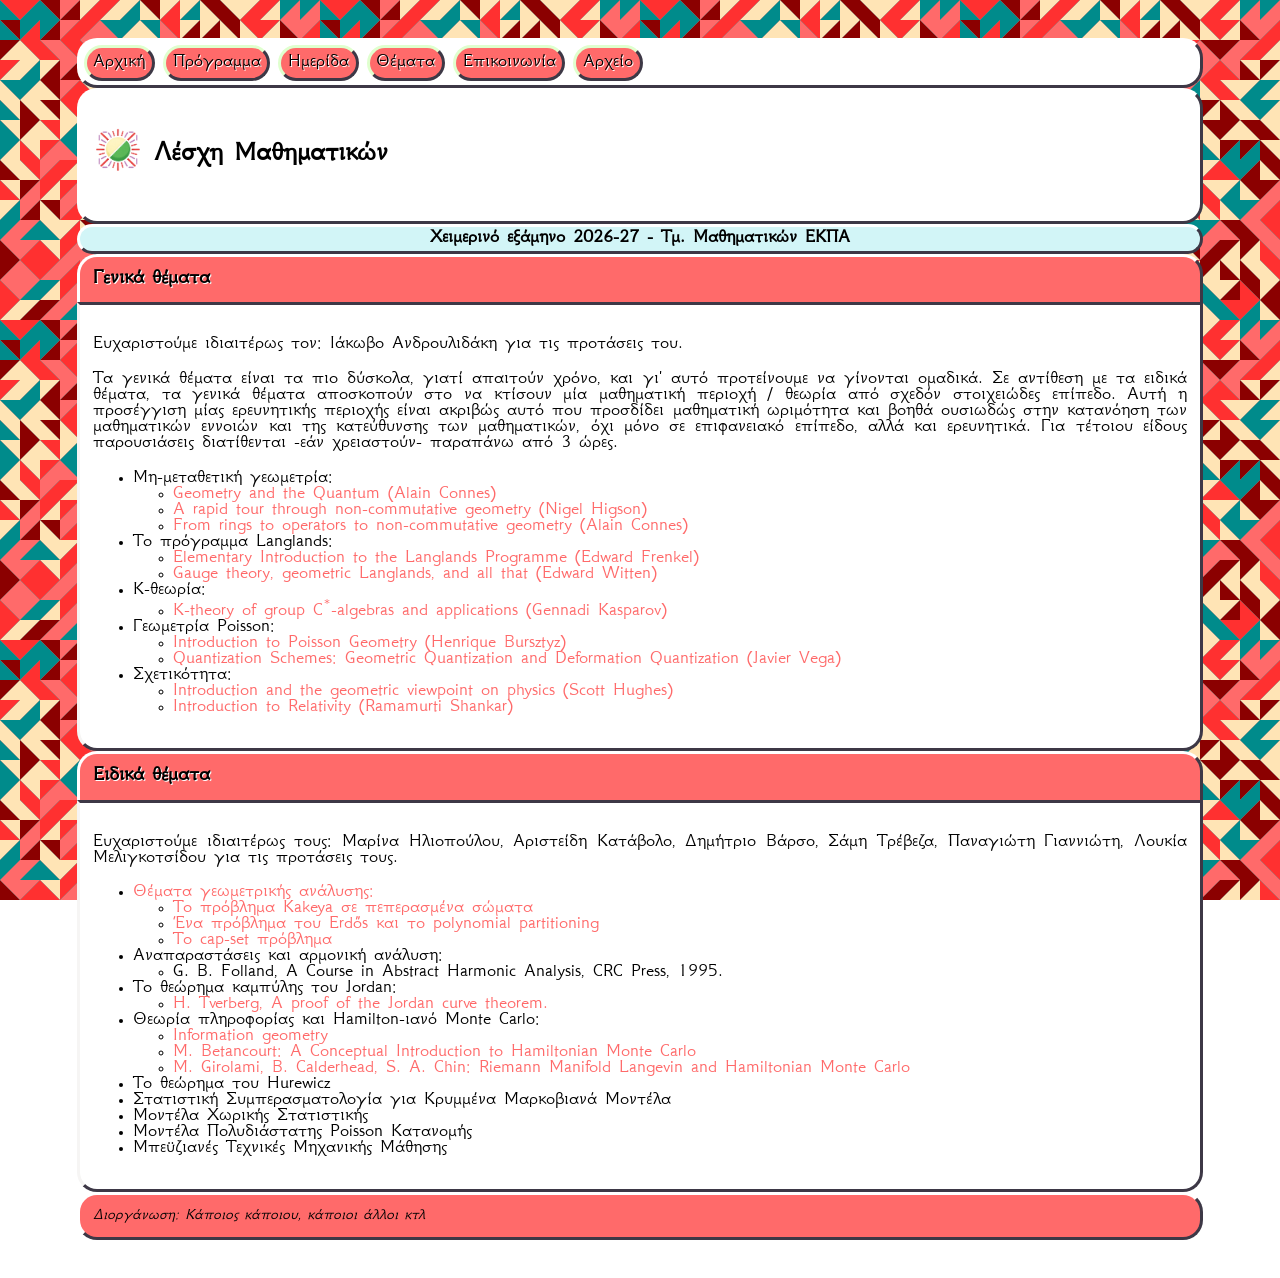
<file: seminars/nkua-math-club/w2026-2027/propositions.html>
<!DOCTYPE html PUBLIC "-//W3C//DTD XHTML 1.0 Strict//EN" "http://www.w3.org/TR/xhtml1/DTD/xhtml1-strict.dtd">
<html xmlns="http://www.w3.org/1999/xhtml">

    <head>
    
        <title>
            Λέσχη Μαθηματικών 5
        </title>
        
        <meta http-equiv="Content-Type" content="text/html; charset=utf-8">
        <meta name="viewport" content="width=device-width, initial-scale=1.0">
        
        <link rel="icon" href="images/logo.png">
        <link href="style.css" rel="stylesheet" type="text/css">
    
    </head>
    
    <body>
        
        <div class="content">
        
            <div class="title_inline">
                <div class="button_old title_menu">
                    Μενού
                    <div class="title_menu_collapse">
                        <hr>
                        <a href="index.html">
                            Αρχική
                        </a>
                        <hr>
                        <a href="presentations.html">
                            Πρόγραμμα
                        </a>
                        <hr>
                        <a href="workshop.html">
                            Ημερίδα
                        </a>
                        <hr>
                        <a href="propositions.html">
                            Θέματα
                        </a>
                        <hr>
                        <a href="contact.html">
                            Επικοινωνία
                        </a>
                        <hr>
                        <a href="archive.html">
                            Αρχείο
                        </a>
                    </div>
                </div>
                
                <a href="index.html">
                    <div class="button_old title_pc">
                        Αρχική
                    </div>
                </a>
                <a href="presentations.html">
                    <div class="button_old title_pc">
                        Πρόγραμμα
                    </div>
                </a>
                <a href="workshop.html">
                    <div class="button_old title_pc">
                        Ημερίδα
                    </div>
                </a>
                <a href="propositions.html">
                    <div class="button_old title_pc">
                        Θέματα
                    </div>
                </a>
                <a href="contact.html">
                    <div class="button_old title_pc">
                        Επικοινωνία
                    </div>
                </a>
                <a href="archive.html">
                    <div class="button_old title_pc">
                        Αρχείο
                    </div>
                </a>
            </div>
            
            <div class="title_grand">
                <h2>
                    Λέσχη Μαθηματικών
                </h2>
            </div>
            
            <div class="title_sub centering">
                <b>Χειμερινό εξάμηνο 2026-27 - Τμ. Μαθηματικών ΕΚΠΑ</b>
            </div>
            
            <div class="title_main">
                Γενικά θέματα
            </div>
            <div class="main">
            
                <p>
                     Ευχαριστούμε ιδιαιτέρως τον: Ιάκωβο Ανδρουλιδάκη για τις προτάσεις του. 
                </p>
                    
                <p>
                    Τα γενικά θέματα είναι τα πιο δύσκολα, γιατί απαιτούν χρόνο, και γι' αυτό προτείνουμε να γίνονται ομαδικά. Σε αντίθεση με τα ειδικά θέματα, τα γενικά θέματα αποσκοπούν στο να κτίσουν μία μαθηματική περιοχή / θεωρία από σχεδόν στοιχειώδες επίπεδο. Αυτή η προσέγγιση μίας ερευνητικής περιοχής είναι ακριβώς αυτό που προσδίδει μαθηματική ωριμότητα και βοηθά ουσιωδώς στην κατανόηση των μαθηματικών εννοιών και της κατεύθυνσης των μαθηματικών, όχι μόνο σε επιφανειακό επίπεδο, αλλά και ερευνητικά. Για τέτοιου είδους παρουσιάσεις διατίθενται -εάν χρειαστούν- παραπάνω από 3 ώρες.
                </p>
                <ul>
                    <li>Μη-μεταθετική γεωμετρία:</li>
                    <ul>
                        <li><a href="https://www.youtube.com/watch?v=t_4hRuNvDmU&list=PLul8LCT3AJqRMZIkVjQOxSI4zyAjcoXdT">Geometry and the Quantum (Alain Connes)</a></li>
                        <li><a href="https://www.youtube.com/watch?v=t_f7I8N93kw&t=1784s">A rapid tour through non-commutative geometry (Nigel Higson)</a></li>
                        <li><a href="https://www.youtube.com/watch?v=CPff7CGnjnQ">From rings to operators to non-commutative geometry (Alain Connes)</a></li>
                    </ul>
                    <li>Το πρόγραμμα Langlands:</li>
                    <ul>
                        <li><a href="https://www.youtube.com/watch?v=ihMyW7Z5SAs&t=11s">Elementary Introduction to the Langlands Programme (Edward Frenkel)</a></li>
                        <li><a href="https://www.youtube.com/watch?v=8Pkw25J-Bg0">Gauge theory, geometric Langlands, and all that (Edward Witten)</a></li>
                    </ul>
                    <li>K-θεωρία:</li>
                    <ul>
                        <li><a href="https://www.youtube.com/watch?v=3IysaSQHfEk">Κ-theory of group C<sup>*</sup>-algebras and applications (Gennadi Kasparov)</a></li>
                    </ul>
                    <li>Γεωμετρία Poisson:</li>
                    <ul>
                        <li><a href="https://www.youtube.com/watch?v=zjT-_SaP96k">Introduction to Poisson Geometry (Henrique Bursztyz)</a></li>
                        <li><a href="https://www.youtube.com/watch?v=0aDUC47zB_0">Quantization Schemes: Geometric Quantization and Deformation Quantization (Javier Vega)</a></li>
                    </ul>
                    <li>Σχετικότητα:</li>
                    <ul>
                        <li><a href="https://www.youtube.com/watch?v=iRVfaR3N5K4&list=PLUl4u3cNGP629n_3fX7HmKKgin_rqGzbx">Introduction and the geometric viewpoint on physics (Scott Hughes)</a></li>
                        <li><a href="https://www.youtube.com/watch?v=pHfFSQ6pLGU&t=10s">Introduction to Relativity (Ramamurti Shankar)</a></li>
                    </ul>
                </ul>
                
            </div>
            
            <div class="title_main">
                Ειδικά θέματα
            </div>
            <div class="main">
            
                <p>
                     Ευχαριστούμε ιδιαιτέρως τους: Μαρίνα Ηλιοπούλου, Αριστείδη Κατάβολο, Δημήτριο Βάρσο, Σάμη Τρέβεζα, Παναγιώτη Γιαννιώτη, Λουκία Μελιγκοτσίδου για τις προτάσεις τους. 
                </p>
                
                <ul>
                    <li>
                        <a href="https://afragos-math.github.io/seminars/gradclubfiles/w2025-26/propositions(GMT).html">Θέματα γεωμετρικής ανάλυσης:</a>
                        <ul>
                        <li><a href="https://afragos-math.github.io/seminars/gradclubfiles/w2025-26/propositions(GMT).html#prop1">Το πρόβλημα Kakeya σε πεπερασμένα σώματα</a></li>
                        <li><a href="https://afragos-math.github.io/seminars/gradclubfiles/w2025-26/propositions(GMT).html#prop2">Ένα πρόβλημα του Erd&#337;s και το polynomial partitioning</a></li>
                        <li><a href="https://afragos-math.github.io/seminars/gradclubfiles/w2025-26/propositions(GMT).html#prop3">Το cap-set πρόβλημα</a></li>
                        </ul>
                    </li>
                    <li>Αναπαραστάσεις και αρμονική ανάλυση:</li>
                    <ul>
                        <li>G. B. Folland, A Course in Abstract Harmonic Analysis, CRC Press, 1995.</li>
                    </ul>
                    <li>Το θεώρημα καμπύλης του Jordan:</li>
                    <ul>
                        <li><a href="https://www.maths.ed.ac.uk/~v1ranick/jordan/tverberg.pdf">H. Tverberg, A proof of the Jordan curve theorem.</a></li>
                    </ul>
                    <li>Θεωρία πληροφορίας και Hamilton-ιανό Monte Carlo:</li>
                    <ul>
                        <li><a href="https://en.wikipedia.org/wiki/Information_geometry">Information geometry</a></li>
                        <li><a href="https://arxiv.org/pdf/1701.02434">M. Betancourt: A Conceptual Introduction to Hamiltonian Monte Carlo</a></li>
                        <li><a href="https://statmodeling.stat.columbia.edu/wp-content/uploads/2010/04/RMHMC_MG_BC_SC_REV_08_04_10.pdf">M. Girolami, B. Calderhead, S. A. Chin: Riemann Manifold Langevin and Hamiltonian Monte Carlo</a></li>
                    </ul>
                    <li>Το θεώρημα του Hurewicz</li>
                    <li>Στατιστική Συμπερασματολογία για Κρυμμένα Μαρκοβιανά Μοντέλα</li>
                    <li>Μοντέλα Χωρικής Στατιστικής</li>
                    <li>Μοντέλα Πολυδιάστατης Poisson Κατανομής</li>
                    <li>Μπεϋζιανές Τεχνικές Μηχανικής Μάθησης</li>
                </ul>
                
            </div>
            
            <div class="footer">
                Διοργάνωση: Κάποιος κάποιου, κάποιοι άλλοι κτλ
            </div>
            
        </div>
    
    </body>

</html>
</file>
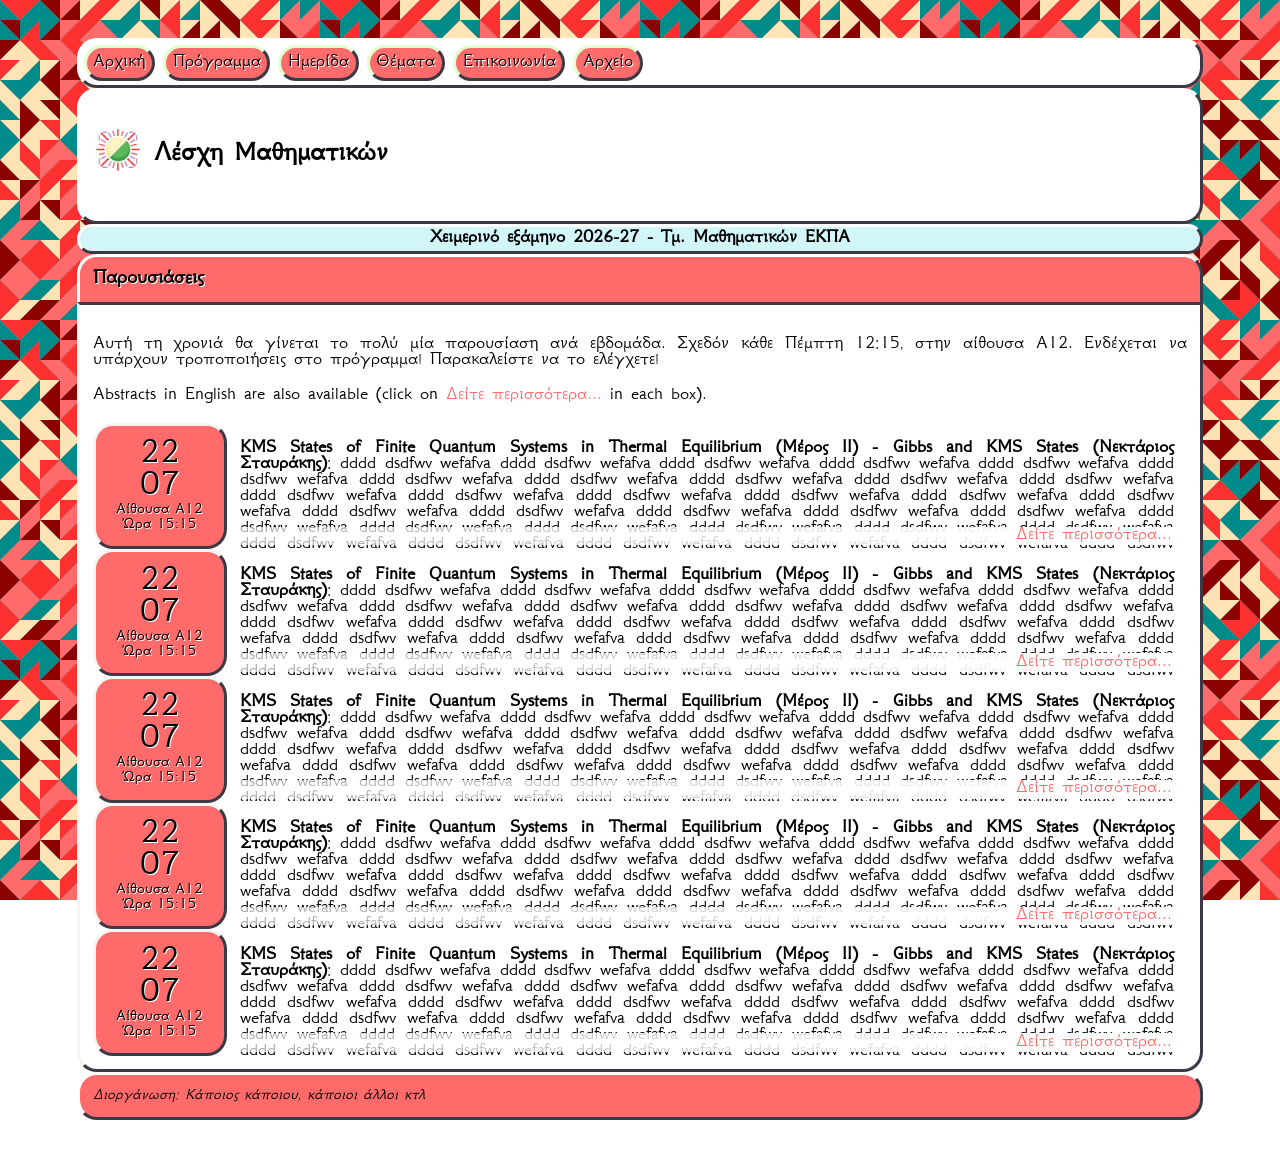
<file: seminars/nkua-math-club/w2026-2027/workshop.html>
<!DOCTYPE html PUBLIC "-//W3C//DTD XHTML 1.0 Strict//EN" "http://www.w3.org/TR/xhtml1/DTD/xhtml1-strict.dtd">
<html xmlns="http://www.w3.org/1999/xhtml">

    <head>
    
        <title>
            Λέσχη Μαθηματικών 5
        </title>
        
        <meta http-equiv="Content-Type" content="text/html; charset=utf-8">
        <meta name="viewport" content="width=device-width, initial-scale=1.0">
        
        <link rel="icon" href="images/logo.png">
        <link href="style.css" rel="stylesheet" type="text/css">
    
    </head>
    
    <body>
        
        <div class="content">
        
            <div class="title_inline">
                <div class="button_old title_menu">
                    Μενού
                    <div class="title_menu_collapse">
                        <hr>
                        <a href="index.html">
                            Αρχική
                        </a>
                        <hr>
                        <a href="presentations.html">
                            Πρόγραμμα
                        </a>
                        <hr>
                        <a href="workshop.html">
                            Ημερίδα
                        </a>
                        <hr>
                        <a href="propositions.html">
                            Θέματα
                        </a>
                        <hr>
                        <a href="contact.html">
                            Επικοινωνία
                        </a>
                        <hr>
                        <a href="archive.html">
                            Αρχείο
                        </a>
                    </div>
                </div>
                
                <a href="index.html">
                    <div class="button_old title_pc">
                        Αρχική
                    </div>
                </a>
                <a href="presentations.html">
                    <div class="button_old title_pc">
                        Πρόγραμμα
                    </div>
                </a>
                <a href="workshop.html">
                    <div class="button_old title_pc">
                        Ημερίδα
                    </div>
                </a>
                <a href="propositions.html">
                    <div class="button_old title_pc">
                        Θέματα
                    </div>
                </a>
                <a href="contact.html">
                    <div class="button_old title_pc">
                        Επικοινωνία
                    </div>
                </a>
                <a href="archive.html">
                    <div class="button_old title_pc">
                        Αρχείο
                    </div>
                </a>
            </div>
            
            <div class="title_grand">
                <h2>
                    Λέσχη Μαθηματικών
                </h2>
            </div>
            
            <div class="title_sub centering">
                <b>Χειμερινό εξάμηνο 2026-27 - Τμ. Μαθηματικών ΕΚΠΑ</b>
            </div>
            
            <div class="title_main">
                Παρουσιάσεις
            </div>
            <div class="main">
            
                <p>
                     Αυτή τη χρονιά θα γίνεται το πολύ μία παρουσίαση ανά εβδομάδα. Σχεδόν κάθε Πέμπτη 12:15, στην αίθουσα Α12. Ενδέχεται να υπάρχουν τροποποιήσεις στο πρόγραμμα! Παρακαλείστε να το ελέγχετε!
                </p>
                <p>
                    Abstracts in English are also available (click on <a href="">Δείτε περισσότερα...</a> in each box). 
                </p>
                
                <div class="presentation">
                    <div class="presentation_left">
                        <div class="presentation_left_1">
                            22<br>
                            07
                        </div>
                        <div class="presentation_left_2">
                            Αίθουσα Α12<br>
                            Ώρα 15:15
                        </div>
                    </div>
                    <div class="presentation_right">
                        <div class="presentation_footer">
                            <a href="">Δείτε περισσότερα...</a>
                        </div>
                        <b>KMS States of Finite Quantum Systems in Thermal Equilibrium (Μέρος II) - Gibbs and KMS States (Νεκτάριος Σταυράκης)</b>:
                        dddd dsdfwv wefafva dddd dsdfwv wefafva dddd dsdfwv wefafva dddd dsdfwv wefafva
                        dddd dsdfwv wefafva dddd dsdfwv wefafva dddd dsdfwv wefafva dddd dsdfwv wefafva
                        dddd dsdfwv wefafva dddd dsdfwv wefafva dddd dsdfwv wefafva dddd dsdfwv wefafva
                        dddd dsdfwv wefafva dddd dsdfwv wefafva dddd dsdfwv wefafva dddd dsdfwv wefafva
                        dddd dsdfwv wefafva dddd dsdfwv wefafva dddd dsdfwv wefafva dddd dsdfwv wefafva
                        dddd dsdfwv wefafva dddd dsdfwv wefafva dddd dsdfwv wefafva dddd dsdfwv wefafva
                        dddd dsdfwv wefafva dddd dsdfwv wefafva dddd dsdfwv wefafva dddd dsdfwv wefafva
                        dddd dsdfwv wefafva dddd dsdfwv wefafva dddd dsdfwv wefafva dddd dsdfwv wefafva
                        dddd dsdfwv wefafva dddd dsdfwv wefafva dddd dsdfwv wefafva dddd dsdfwv wefafva
                        dddd dsdfwv wefafva dddd dsdfwv wefafva dddd dsdfwv wefafva dddd dsdfwv wefafva
                        dddd dsdfwv wefafva dddd dsdfwv wefafva dddd dsdfwv wefafva dddd dsdfwv wefafva
                        dddd dsdfwv wefafva dddd dsdfwv wefafva dddd dsdfwv wefafva dddd dsdfwv wefafva
                        dddd dsdfwv wefafva dddd dsdfwv wefafva dddd dsdfwv wefafva dddd dsdfwv wefafva
                        dddd dsdfwv wefafva dddd dsdfwv wefafva dddd dsdfwv wefafva dddd dsdfwv wefafva
                        dddd dsdfwv wefafva dddd dsdfwv wefafva dddd dsdfwv wefafva dddd dsdfwv wefafva
                        dddd dsdfwv wefafva dddd dsdfwv wefafva dddd dsdfwv wefafva dddd dsdfwv wefafva
                        dddd dsdfwv wefafva dddd dsdfwv wefafva dddd dsdfwv wefafva dddd dsdfwv wefafva
                        dddd dsdfwv wefafva dddd dsdfwv wefafva dddd dsdfwv wefafva dddd dsdfwv wefafva
                        dddd dsdfwv wefafva dddd dsdfwv wefafva dddd dsdfwv wefafva dddd dsdfwv wefafva
                        dddd dsdfwv wefafva dddd dsdfwv wefafva dddd dsdfwv wefafva dddd dsdfwv wefafva
                        dddd dsdfwv wefafva dddd dsdfwv wefafva dddd dsdfwv wefafva dddd dsdfwv wefafva
                        dddd dsdfwv wefafva dddd dsdfwv wefafva dddd dsdfwv wefafva dddd dsdfwv wefafva
                        dddd dsdfwv wefafva dddd dsdfwv wefafva dddd dsdfwv wefafva dddd dsdfwv wefafva
                    </div>
                </div>
                <div class="presentation">
                    <div class="presentation_left">
                        <div class="presentation_left_1">
                            22<br>
                            07
                        </div>
                        <div class="presentation_left_2">
                            Αίθουσα Α12<br>
                            Ώρα 15:15
                        </div>
                    </div>
                    <div class="presentation_right">
                        <div class="presentation_footer">
                            <a href="">Δείτε περισσότερα...</a>
                        </div>
                        <b>KMS States of Finite Quantum Systems in Thermal Equilibrium (Μέρος II) - Gibbs and KMS States (Νεκτάριος Σταυράκης)</b>:
                        dddd dsdfwv wefafva dddd dsdfwv wefafva dddd dsdfwv wefafva dddd dsdfwv wefafva
                        dddd dsdfwv wefafva dddd dsdfwv wefafva dddd dsdfwv wefafva dddd dsdfwv wefafva
                        dddd dsdfwv wefafva dddd dsdfwv wefafva dddd dsdfwv wefafva dddd dsdfwv wefafva
                        dddd dsdfwv wefafva dddd dsdfwv wefafva dddd dsdfwv wefafva dddd dsdfwv wefafva
                        dddd dsdfwv wefafva dddd dsdfwv wefafva dddd dsdfwv wefafva dddd dsdfwv wefafva
                        dddd dsdfwv wefafva dddd dsdfwv wefafva dddd dsdfwv wefafva dddd dsdfwv wefafva
                        dddd dsdfwv wefafva dddd dsdfwv wefafva dddd dsdfwv wefafva dddd dsdfwv wefafva
                        dddd dsdfwv wefafva dddd dsdfwv wefafva dddd dsdfwv wefafva dddd dsdfwv wefafva
                        dddd dsdfwv wefafva dddd dsdfwv wefafva dddd dsdfwv wefafva dddd dsdfwv wefafva
                        dddd dsdfwv wefafva dddd dsdfwv wefafva dddd dsdfwv wefafva dddd dsdfwv wefafva
                        dddd dsdfwv wefafva dddd dsdfwv wefafva dddd dsdfwv wefafva dddd dsdfwv wefafva
                        dddd dsdfwv wefafva dddd dsdfwv wefafva dddd dsdfwv wefafva dddd dsdfwv wefafva
                        dddd dsdfwv wefafva dddd dsdfwv wefafva dddd dsdfwv wefafva dddd dsdfwv wefafva
                        dddd dsdfwv wefafva dddd dsdfwv wefafva dddd dsdfwv wefafva dddd dsdfwv wefafva
                        dddd dsdfwv wefafva dddd dsdfwv wefafva dddd dsdfwv wefafva dddd dsdfwv wefafva
                        dddd dsdfwv wefafva dddd dsdfwv wefafva dddd dsdfwv wefafva dddd dsdfwv wefafva
                        dddd dsdfwv wefafva dddd dsdfwv wefafva dddd dsdfwv wefafva dddd dsdfwv wefafva
                        dddd dsdfwv wefafva dddd dsdfwv wefafva dddd dsdfwv wefafva dddd dsdfwv wefafva
                        dddd dsdfwv wefafva dddd dsdfwv wefafva dddd dsdfwv wefafva dddd dsdfwv wefafva
                        dddd dsdfwv wefafva dddd dsdfwv wefafva dddd dsdfwv wefafva dddd dsdfwv wefafva
                        dddd dsdfwv wefafva dddd dsdfwv wefafva dddd dsdfwv wefafva dddd dsdfwv wefafva
                        dddd dsdfwv wefafva dddd dsdfwv wefafva dddd dsdfwv wefafva dddd dsdfwv wefafva
                        dddd dsdfwv wefafva dddd dsdfwv wefafva dddd dsdfwv wefafva dddd dsdfwv wefafva
                    </div>
                </div>
                <div class="presentation">
                    <div class="presentation_left">
                        <div class="presentation_left_1">
                            22<br>
                            07
                        </div>
                        <div class="presentation_left_2">
                            Αίθουσα Α12<br>
                            Ώρα 15:15
                        </div>
                    </div>
                    <div class="presentation_right">
                        <div class="presentation_footer">
                            <a href="">Δείτε περισσότερα...</a>
                        </div>
                        <b>KMS States of Finite Quantum Systems in Thermal Equilibrium (Μέρος II) - Gibbs and KMS States (Νεκτάριος Σταυράκης)</b>:
                        dddd dsdfwv wefafva dddd dsdfwv wefafva dddd dsdfwv wefafva dddd dsdfwv wefafva
                        dddd dsdfwv wefafva dddd dsdfwv wefafva dddd dsdfwv wefafva dddd dsdfwv wefafva
                        dddd dsdfwv wefafva dddd dsdfwv wefafva dddd dsdfwv wefafva dddd dsdfwv wefafva
                        dddd dsdfwv wefafva dddd dsdfwv wefafva dddd dsdfwv wefafva dddd dsdfwv wefafva
                        dddd dsdfwv wefafva dddd dsdfwv wefafva dddd dsdfwv wefafva dddd dsdfwv wefafva
                        dddd dsdfwv wefafva dddd dsdfwv wefafva dddd dsdfwv wefafva dddd dsdfwv wefafva
                        dddd dsdfwv wefafva dddd dsdfwv wefafva dddd dsdfwv wefafva dddd dsdfwv wefafva
                        dddd dsdfwv wefafva dddd dsdfwv wefafva dddd dsdfwv wefafva dddd dsdfwv wefafva
                        dddd dsdfwv wefafva dddd dsdfwv wefafva dddd dsdfwv wefafva dddd dsdfwv wefafva
                        dddd dsdfwv wefafva dddd dsdfwv wefafva dddd dsdfwv wefafva dddd dsdfwv wefafva
                        dddd dsdfwv wefafva dddd dsdfwv wefafva dddd dsdfwv wefafva dddd dsdfwv wefafva
                        dddd dsdfwv wefafva dddd dsdfwv wefafva dddd dsdfwv wefafva dddd dsdfwv wefafva
                        dddd dsdfwv wefafva dddd dsdfwv wefafva dddd dsdfwv wefafva dddd dsdfwv wefafva
                        dddd dsdfwv wefafva dddd dsdfwv wefafva dddd dsdfwv wefafva dddd dsdfwv wefafva
                        dddd dsdfwv wefafva dddd dsdfwv wefafva dddd dsdfwv wefafva dddd dsdfwv wefafva
                        dddd dsdfwv wefafva dddd dsdfwv wefafva dddd dsdfwv wefafva dddd dsdfwv wefafva
                        dddd dsdfwv wefafva dddd dsdfwv wefafva dddd dsdfwv wefafva dddd dsdfwv wefafva
                        dddd dsdfwv wefafva dddd dsdfwv wefafva dddd dsdfwv wefafva dddd dsdfwv wefafva
                        dddd dsdfwv wefafva dddd dsdfwv wefafva dddd dsdfwv wefafva dddd dsdfwv wefafva
                        dddd dsdfwv wefafva dddd dsdfwv wefafva dddd dsdfwv wefafva dddd dsdfwv wefafva
                        dddd dsdfwv wefafva dddd dsdfwv wefafva dddd dsdfwv wefafva dddd dsdfwv wefafva
                        dddd dsdfwv wefafva dddd dsdfwv wefafva dddd dsdfwv wefafva dddd dsdfwv wefafva
                        dddd dsdfwv wefafva dddd dsdfwv wefafva dddd dsdfwv wefafva dddd dsdfwv wefafva
                    </div>
                </div>
                <div class="presentation">
                    <div class="presentation_left">
                        <div class="presentation_left_1">
                            22<br>
                            07
                        </div>
                        <div class="presentation_left_2">
                            Αίθουσα Α12<br>
                            Ώρα 15:15
                        </div>
                    </div>
                    <div class="presentation_right">
                        <div class="presentation_footer">
                            <a href="">Δείτε περισσότερα...</a>
                        </div>
                        <b>KMS States of Finite Quantum Systems in Thermal Equilibrium (Μέρος II) - Gibbs and KMS States (Νεκτάριος Σταυράκης)</b>:
                        dddd dsdfwv wefafva dddd dsdfwv wefafva dddd dsdfwv wefafva dddd dsdfwv wefafva
                        dddd dsdfwv wefafva dddd dsdfwv wefafva dddd dsdfwv wefafva dddd dsdfwv wefafva
                        dddd dsdfwv wefafva dddd dsdfwv wefafva dddd dsdfwv wefafva dddd dsdfwv wefafva
                        dddd dsdfwv wefafva dddd dsdfwv wefafva dddd dsdfwv wefafva dddd dsdfwv wefafva
                        dddd dsdfwv wefafva dddd dsdfwv wefafva dddd dsdfwv wefafva dddd dsdfwv wefafva
                        dddd dsdfwv wefafva dddd dsdfwv wefafva dddd dsdfwv wefafva dddd dsdfwv wefafva
                        dddd dsdfwv wefafva dddd dsdfwv wefafva dddd dsdfwv wefafva dddd dsdfwv wefafva
                        dddd dsdfwv wefafva dddd dsdfwv wefafva dddd dsdfwv wefafva dddd dsdfwv wefafva
                        dddd dsdfwv wefafva dddd dsdfwv wefafva dddd dsdfwv wefafva dddd dsdfwv wefafva
                        dddd dsdfwv wefafva dddd dsdfwv wefafva dddd dsdfwv wefafva dddd dsdfwv wefafva
                        dddd dsdfwv wefafva dddd dsdfwv wefafva dddd dsdfwv wefafva dddd dsdfwv wefafva
                        dddd dsdfwv wefafva dddd dsdfwv wefafva dddd dsdfwv wefafva dddd dsdfwv wefafva
                        dddd dsdfwv wefafva dddd dsdfwv wefafva dddd dsdfwv wefafva dddd dsdfwv wefafva
                        dddd dsdfwv wefafva dddd dsdfwv wefafva dddd dsdfwv wefafva dddd dsdfwv wefafva
                        dddd dsdfwv wefafva dddd dsdfwv wefafva dddd dsdfwv wefafva dddd dsdfwv wefafva
                        dddd dsdfwv wefafva dddd dsdfwv wefafva dddd dsdfwv wefafva dddd dsdfwv wefafva
                        dddd dsdfwv wefafva dddd dsdfwv wefafva dddd dsdfwv wefafva dddd dsdfwv wefafva
                        dddd dsdfwv wefafva dddd dsdfwv wefafva dddd dsdfwv wefafva dddd dsdfwv wefafva
                        dddd dsdfwv wefafva dddd dsdfwv wefafva dddd dsdfwv wefafva dddd dsdfwv wefafva
                        dddd dsdfwv wefafva dddd dsdfwv wefafva dddd dsdfwv wefafva dddd dsdfwv wefafva
                        dddd dsdfwv wefafva dddd dsdfwv wefafva dddd dsdfwv wefafva dddd dsdfwv wefafva
                        dddd dsdfwv wefafva dddd dsdfwv wefafva dddd dsdfwv wefafva dddd dsdfwv wefafva
                        dddd dsdfwv wefafva dddd dsdfwv wefafva dddd dsdfwv wefafva dddd dsdfwv wefafva
                    </div>
                </div>
                <div class="presentation">
                    <div class="presentation_left">
                        <div class="presentation_left_1">
                            22<br>
                            07
                        </div>
                        <div class="presentation_left_2">
                            Αίθουσα Α12<br>
                            Ώρα 15:15
                        </div>
                    </div>
                    <div class="presentation_right">
                        <div class="presentation_footer">
                            <a href="">Δείτε περισσότερα...</a>
                        </div>
                        <b>KMS States of Finite Quantum Systems in Thermal Equilibrium (Μέρος II) - Gibbs and KMS States (Νεκτάριος Σταυράκης)</b>:
                        dddd dsdfwv wefafva dddd dsdfwv wefafva dddd dsdfwv wefafva dddd dsdfwv wefafva
                        dddd dsdfwv wefafva dddd dsdfwv wefafva dddd dsdfwv wefafva dddd dsdfwv wefafva
                        dddd dsdfwv wefafva dddd dsdfwv wefafva dddd dsdfwv wefafva dddd dsdfwv wefafva
                        dddd dsdfwv wefafva dddd dsdfwv wefafva dddd dsdfwv wefafva dddd dsdfwv wefafva
                        dddd dsdfwv wefafva dddd dsdfwv wefafva dddd dsdfwv wefafva dddd dsdfwv wefafva
                        dddd dsdfwv wefafva dddd dsdfwv wefafva dddd dsdfwv wefafva dddd dsdfwv wefafva
                        dddd dsdfwv wefafva dddd dsdfwv wefafva dddd dsdfwv wefafva dddd dsdfwv wefafva
                        dddd dsdfwv wefafva dddd dsdfwv wefafva dddd dsdfwv wefafva dddd dsdfwv wefafva
                        dddd dsdfwv wefafva dddd dsdfwv wefafva dddd dsdfwv wefafva dddd dsdfwv wefafva
                        dddd dsdfwv wefafva dddd dsdfwv wefafva dddd dsdfwv wefafva dddd dsdfwv wefafva
                        dddd dsdfwv wefafva dddd dsdfwv wefafva dddd dsdfwv wefafva dddd dsdfwv wefafva
                        dddd dsdfwv wefafva dddd dsdfwv wefafva dddd dsdfwv wefafva dddd dsdfwv wefafva
                        dddd dsdfwv wefafva dddd dsdfwv wefafva dddd dsdfwv wefafva dddd dsdfwv wefafva
                        dddd dsdfwv wefafva dddd dsdfwv wefafva dddd dsdfwv wefafva dddd dsdfwv wefafva
                        dddd dsdfwv wefafva dddd dsdfwv wefafva dddd dsdfwv wefafva dddd dsdfwv wefafva
                        dddd dsdfwv wefafva dddd dsdfwv wefafva dddd dsdfwv wefafva dddd dsdfwv wefafva
                        dddd dsdfwv wefafva dddd dsdfwv wefafva dddd dsdfwv wefafva dddd dsdfwv wefafva
                        dddd dsdfwv wefafva dddd dsdfwv wefafva dddd dsdfwv wefafva dddd dsdfwv wefafva
                        dddd dsdfwv wefafva dddd dsdfwv wefafva dddd dsdfwv wefafva dddd dsdfwv wefafva
                        dddd dsdfwv wefafva dddd dsdfwv wefafva dddd dsdfwv wefafva dddd dsdfwv wefafva
                        dddd dsdfwv wefafva dddd dsdfwv wefafva dddd dsdfwv wefafva dddd dsdfwv wefafva
                        dddd dsdfwv wefafva dddd dsdfwv wefafva dddd dsdfwv wefafva dddd dsdfwv wefafva
                        dddd dsdfwv wefafva dddd dsdfwv wefafva dddd dsdfwv wefafva dddd dsdfwv wefafva
                    </div>
                </div>
            </div>
            
            <div class="footer">
                Διοργάνωση: Κάποιος κάποιου, κάποιοι άλλοι κτλ
            </div>
            
        </div>
    
    </body>

</html>
</file>
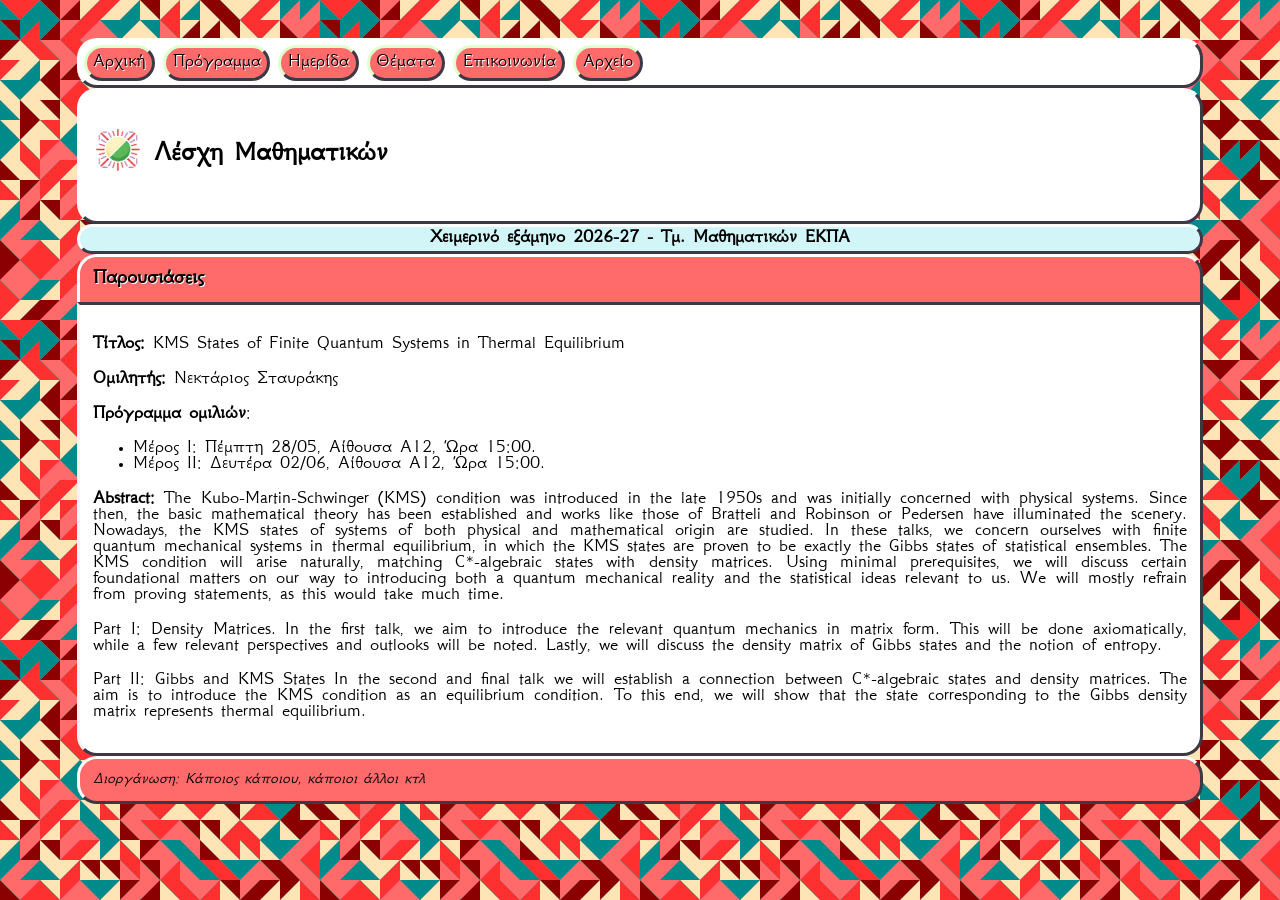
<file: seminars/nkua-math-club/w2026-2027/presentations/present1.html>
<!DOCTYPE html PUBLIC "-//W3C//DTD XHTML 1.0 Strict//EN" "http://www.w3.org/TR/xhtml1/DTD/xhtml1-strict.dtd">
<html xmlns="http://www.w3.org/1999/xhtml">

    <head>
    
        <title>
            Λέσχη Μαθηματικών 5
        </title>
        
        <meta http-equiv="Content-Type" content="text/html; charset=utf-8">
        <meta name="viewport" content="width=device-width, initial-scale=1.0">
        
        <link rel="icon" href="../images/logo.png">
        <link href="../style.css" rel="stylesheet" type="text/css">
    
    </head>
    
    <body>
        
        <div class="content">
        
            <div class="title_inline">
                <div class="button_old title_menu">
                    Μενού
                    <div class="title_menu_collapse">
                        <hr>
                        <a href="../index.html">
                            Αρχική
                        </a>
                        <hr>
                        <a href="../presentations.html">
                            Πρόγραμμα
                        </a>
                        <hr>
                        <a href="../workshop.html">
                            Ημερίδα
                        </a>
                        <hr>
                        <a href="../propositions.html">
                            Θέματα
                        </a>
                        <hr>
                        <a href="../contact.html">
                            Επικοινωνία
                        </a>
                        <hr>
                        <a href="../archive.html">
                            Αρχείο
                        </a>
                    </div>
                </div>
                
                <a href="../index.html">
                    <div class="button_old title_pc">
                        Αρχική
                    </div>
                </a>
                <a href="../presentations.html">
                    <div class="button_old title_pc">
                        Πρόγραμμα
                    </div>
                </a>
                <a href="../workshop.html">
                    <div class="button_old title_pc">
                        Ημερίδα
                    </div>
                </a>
                <a href="../propositions.html">
                    <div class="button_old title_pc">
                        Θέματα
                    </div>
                </a>
                <a href="../contact.html">
                    <div class="button_old title_pc">
                        Επικοινωνία
                    </div>
                </a>
                <a href="../archive.html">
                    <div class="button_old title_pc">
                        Αρχείο
                    </div>
                </a>
            </div>
            
            <div class="title_grand">
                <h2>
                    Λέσχη Μαθηματικών
                </h2>
            </div>
            
            <div class="title_sub centering">
                <b>Χειμερινό εξάμηνο 2026-27 - Τμ. Μαθηματικών ΕΚΠΑ</b>
            </div>
            
            <div class="title_main">
                Παρουσιάσεις
            </div>
            <div class="main">
            
                <p>
                     <b>Τίτλος:</b> KMS States of Finite Quantum Systems in Thermal Equilibrium
                </p>
                
                <p>
                    <b>Ομιλητής:</b> Νεκτάριος Σταυράκης
                </p>
                
                <p>
                    <b>Πρόγραμμα ομιλιών</b>:
                </p>
                
                <ul>
                    <li>Μέρος Ι: Πέμπτη 28/05, Αίθουσα Α12, Ώρα 15:00.</li>
                    <li>Μέρος ΙΙ: Δευτέρα 02/06, Αίθουσα Α12, Ώρα 15:00.</li>
                </ul>
                
                <p>
                
                    <b>Abstract:</b> The Kubo-Martin-Schwinger (KMS) condition was introduced in the late 1950s and was initially concerned with physical systems. Since then, the basic mathematical theory has been established and works like those of Bratteli and Robinson or Pedersen have illuminated the scenery. Nowadays, the KMS states of systems of both physical and mathematical origin are studied. In these talks, we concern ourselves with finite quantum mechanical systems in thermal equilibrium, in which the KMS states are proven to be exactly the Gibbs states of statistical ensembles. The KMS condition will arise naturally, matching C*-algebraic states with density matrices. Using minimal prerequisites, we will discuss certain foundational matters on our way to introducing both a quantum mechanical reality and the statistical ideas relevant to us. We will mostly refrain from proving statements, as this would take much time.
                </p>
                <p>
                    Part I: Density Matrices. In the first talk, we aim to introduce the relevant quantum mechanics in matrix form. This will be done axiomatically, while a few relevant perspectives and outlooks will be noted. Lastly, we will discuss the density matrix of Gibbs states and the notion of entropy.
                </p>
                <p>
                    Part II: Gibbs and KMS States In the second and final talk we will establish a connection between C*-algebraic states and density matrices. The aim is to introduce the KMS condition as an equilibrium condition. To this end, we will show that the state corresponding to the Gibbs density matrix represents thermal equilibrium. 
                </p>
                
            </div>
            
            <div class="footer">
                Διοργάνωση: Κάποιος κάποιου, κάποιοι άλλοι κτλ
            </div>
            
        </div>
    
    </body>

</html>
</file>
<file: style.css>
.navigation-bar {
  display: flex;
  list-style: none;
  padding: 0;
  margin: 0;
  gap: 1rem;
  background-color: #111;
}
.navigation-bar a {
  display: block;
  color: white;
  text-decoration: none;
  padding: 14px 20px;
}
.navigation-bar a:hover {
  text-decoration: underline;
  background-color: #333;
}
.about {
  display: flex;
  align-items: center;
  gap: 2.5rem;
  margin: 3rem 0;
}
.about img {
  width: 200px;
  height: 244;
  object-fit: cover;
  border-radius: 50%;
}
.about-text {
  max-width: 500px;
}
.about-text h1 {
  margin-top: 0;
  margin-bottom: 1rem;
}
.about-text p {
  line-height: 1.6;
  color: #444;
}
.about-text a {
  color: #444;
}
.publication-presentation {
  margin-bottom: 2rem;
  padding-bottom: 1rem;
  border-bottom: 1px solid #ddd;
}
.publication-presentation h3 {
  margin-bottom: 0.3rem;
}
.publication-presentation p {
  margin: 0.3rem 0;
  padding-bottom: 1rem;
  color: #555;
}
.seminar {
  margin: 2rem 0;
  padding-top: 0.5rem;
  padding-left: 1.25rem;
  border-left: 3px solid #111;
  background-color: #f5f5f5;
}
.seminar h2 {
  margin: 0 0 0.5rem 0;
}
.seminar p {
	color: #555;
	line-height: 1.6;
}
.seminar ul {
	margin-top: 1rem;
	padding-left: 1.2rem;
}
.seminar li {
	padding-bottom: 0.5rem;
}
.seminar a {
  color: #444;
  text-decoration: none;
}
.seminar a:hover {
  color: #111;
  text-decoration: underline;
}
.contact {
  display: flex;
  align-items: center;
}
.contact-text p {
  line-height: 1.6;
  color: #444;
}
.contact-text a {
  color: #444;
}
</file>
<file: seminars/nkua-math-club/w2026-2027/style.css>
@font-face {
    font-family: Neoh;
    src:url("fonts/GFSNeohellenic.ttf");
}

a{
    color: #ff6a6a;
    text-decoration: none;
}

a:hover{
    color: #8b0000;
}

body{
    margin: 0;
    padding: 0;
    background: url("images/back.png");
    background-size: 25%;
    background-attachment: fixed;
    text-align: justify;
    font-family: "Neoh";
    font-size: 14pt;
}

.button_old{
    padding: 5pt;
    margin: 3pt;
    background-color: #ff6a6a;
    border-left: #dfffce 3px solid;
    border-top: #dfffce 3px solid;
    border-right: #3d3846 3px solid;
    border-bottom: #3d3846 3px solid;
    border-radius: 20px;
    text-align: center;
    text-shadow: 1px 1px 0px #ffffff;
}

.button_old:hover{
    color: #ffffff;
    background-color: #8b0000;
    border-right: #ffd1fb 3px solid;
    border-bottom: #ffd1fb 3px solid;
    border-left: #3d3846 3px solid;
    border-top: #3d3846 3px solid;
    text-shadow: 1px 1px 0px #000000;
    cursor: pointer;
}

.centering{
    text-align: center;
}

.content{
    margin-top: 3%;
    margin-bottom: 3%;
    margin-left: auto;
    margin-right: auto;
    width: 88%;
}

.footer{
    padding: 10pt;
    background-color: #ff6a6a;
    border-left: #ffffff 3px solid;
    border-top: #ffffff 3px solid;
    border-right: #3d3846 3px solid;
    border-bottom: #3d3846 3px solid;
    border-radius: 20px;
    font-size: 12pt;
    font-style: italic;
}

img{
    width: 30%;
    border-left: #ffffff 3px solid;
    border-top: #ffffff 3px solid;
    border-right: #3d3846 3px solid;
    border-bottom: #3d3846 3px solid;
    border-radius: 20px;
}

.main{
    padding: 10pt;
    background-color: #ffffff;
    border-left: #f6f5f4 3px solid;
    border-top: #3d3846 3px solid;
    border-right: #3d3846 3px solid;
    border-bottom: #3d3846 3px solid;
    border-radius:  0 0 20px 20px;
}

.presentation{
    display: flex;
}

.presentation_left{
    width: 80pt;
    padding: 10pt;
    background-color: #ff6a6a;
    border-left: #f6f5f4 3px solid;
    border-top: #f6f5f4 3px solid;
    border-right: #3d3846 3px solid;
    border-bottom: #3d3846 3px solid;
    border-radius:  20px;
    text-align: center;
    text-shadow: 1px 1px 0px white;
}

.presentation_left_1{
    font-size: 28pt;
    text-align: center;
}

.presentation_left_2{
    font-size: 12pt;
    text-align: center;
}

.presentation_right{
    width: calc(100% - 80pt);
    height: 84pt;
    overflow: hidden;
    padding: 0pt 10pt 10pt 10pt;
}

.presentation_footer{
    position: relative;
    top: 78pt;
    padding: 1pt;
    background-image: linear-gradient(to right, rgba(255, 255, 255, 0.65), rgba(255, 255, 255, 1));
    text-align: right;
}

.title_inline{
    display: flex;
    background-color: #ffffff;
    border-left: #ffffff 3px solid;
    border-top: #ffffff 3px solid;
    border-right: #3d3846 3px solid;
    border-bottom: #3d3846 3px solid;
    border-radius: 20px;
}

.title_inline a{
    color: #000000;
    text-decoration: none;
}

.title_grand{
    padding: 10pt;
    background-color: #ffffff;
    border-left: #ffffff 3px solid;
    border-top: #ffffff 3px solid;
    border-right: #3d3846 3px solid;
    border-bottom: #3d3846 3px solid;
    border-radius: 20px;
}

.title_grand h2{
    transform: translate(0%, -30%);
}

.title_grand h2::before{
    background: url("images/logo.png");
    background-size: 50px 50px;
    display: inline-block;
    width: 50px;
    height: 50px;
    content: "";
    translate: 0% 30%;
}

.title_main{
    padding: 10pt;
    background-color: #ff6a6a;
    border-left: #ffffff 3px solid;
    border-top: #ffffff 3px solid;
    border-right: #3d3846 3px solid;
    border-radius: 20px 20px 0 0;
    font-size: 16pt;
    font-weight: bold;
    text-shadow: 1px 1px 0px white;
}

.title_menu{
    display: none;
}

.title_menu_collapse{
    display: none;
}

.title_menu:hover .title_menu_collapse{
    display: block;
}

.title_menu_collapse a{
    color: #ffffff;
}

.title_pc{
    display: block;
}

.title_sub{
    padding: 3pt;
    background-color: #d2f5f7;
    border-left: #ffffff 3px solid;
    border-top: #ffffff 3px solid;
    border-right: #3d3846 3px solid;
    border-bottom: #3d3846 3px solid;
    border-radius: 20px;
}


#m1::before{
    content: 'Άννα Γεωργαντίδη, anna.georgantidis';
}

#m2::before{
    content: 'Κωνσταντίνος Γρίβας, constantine12grivas';
}

#m3::before{
    content: 'Μανώλης Λάρδας, elardas';
}

#m4::before{
    content: 'Ορέστης Λιγνός, orelig2006';
}

#m5::before{
    content: 'Νεκτάριος Σταυράκης, nstavrak';
}

#m1::after{
    content: '@gmail.com';
}

#m2::after{
    content: '@gmail.com';
}

#m3::after{
    content: '@di.uoa.gr';
}

#m4::after{
    content: '@gmail.com';
}

#m5::after{
    content: '@math.uoa.gr';
}

@media screen and (max-width:765px) {
    
    body{
        text-align: left;
        font-size: 12pt;
    }
    
    img{
        width: 100%;
    }

    .presentation{
        display: block;
        margin-bottom: 10pt;
    }
    
    .presentation_left{
        width: calc(100% - 25pt);
    }
    
    .presentation_right{
        width: calc(100% - 25pt);
        height: 120pt;
    }
    
    .presentation_footer{
        top: 120pt;
        background-image: linear-gradient(to right, rgba(255, 255, 255, 0.8), rgba(255, 255, 255, 1));
    }
    
    .title_grand h2{
        font-size: 12pt;
    }
    
    .title_grand h2::before{
        translate: 0% 40%;
    }
    
    .title_inline{
        display: block;
    }
    
    .title_main{
        font-size: 12pt;
    }
    
    .title_menu{
        display: block;
    }
    
    .title_pc{
        display: none;
    }
    
    .title_sub{
        font-size: 10pt;
    }

}
</file>
